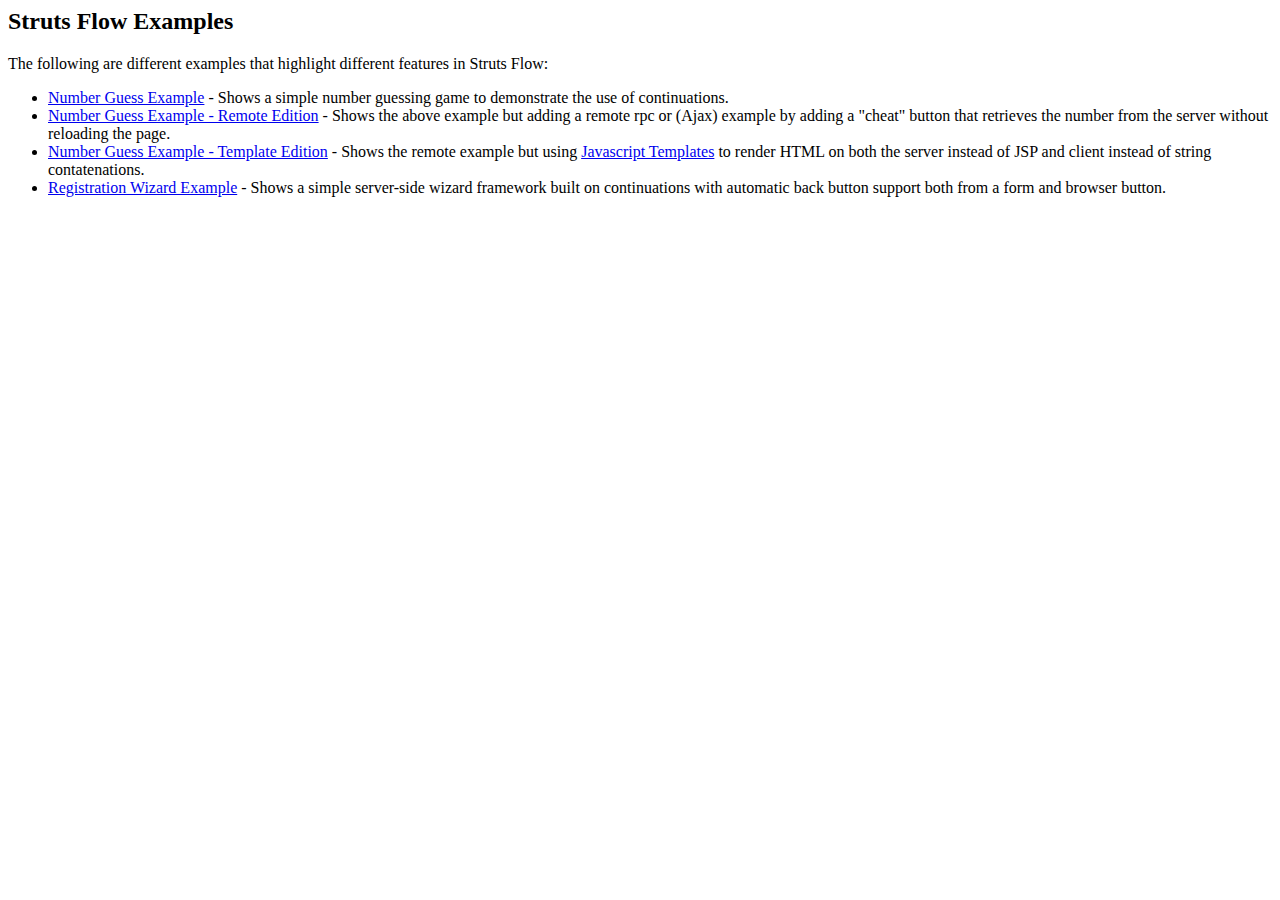
<file: flow/src/examples/index.html>
<html>
<head>
  <title>Struts Flow Examples</title>
</head>
<body>
  <h2>Struts Flow Examples</h2>
  <p>The following are different examples that highlight different features
  in Struts Flow:
  </p>
  <ul>
    <li><a href="guess/guess/play.do">Number Guess Example</a> - Shows a simple
        number guessing game to demonstrate the use of continuations.</li>
    <li><a href="remote/guess/play.do">Number Guess Example - Remote Edition</a> - 
        Shows the above example but adding a remote rpc or (Ajax) example by
        adding a "cheat" button that retrieves the number from the server
        without reloading the page.</li>
    <li><a href="templates/guess/play.do">Number Guess Example - Template Edition</a> - 
        Shows the remote example but using <a 
        href="http://www.trimpath.com/project/wiki/JavaScriptTemplates">Javascript 
        Templates</a> to render HTML on both the server instead of JSP and client
        instead of string contatenations.</li>
    <li><a href="wizard/registration/register.do">Registration Wizard Example</a> - 
        Shows a simple server-side wizard framework built on continuations
        with automatic back button support both from a form and browser 
        button.</li>
  </ul>
</body>
</html>
</file>
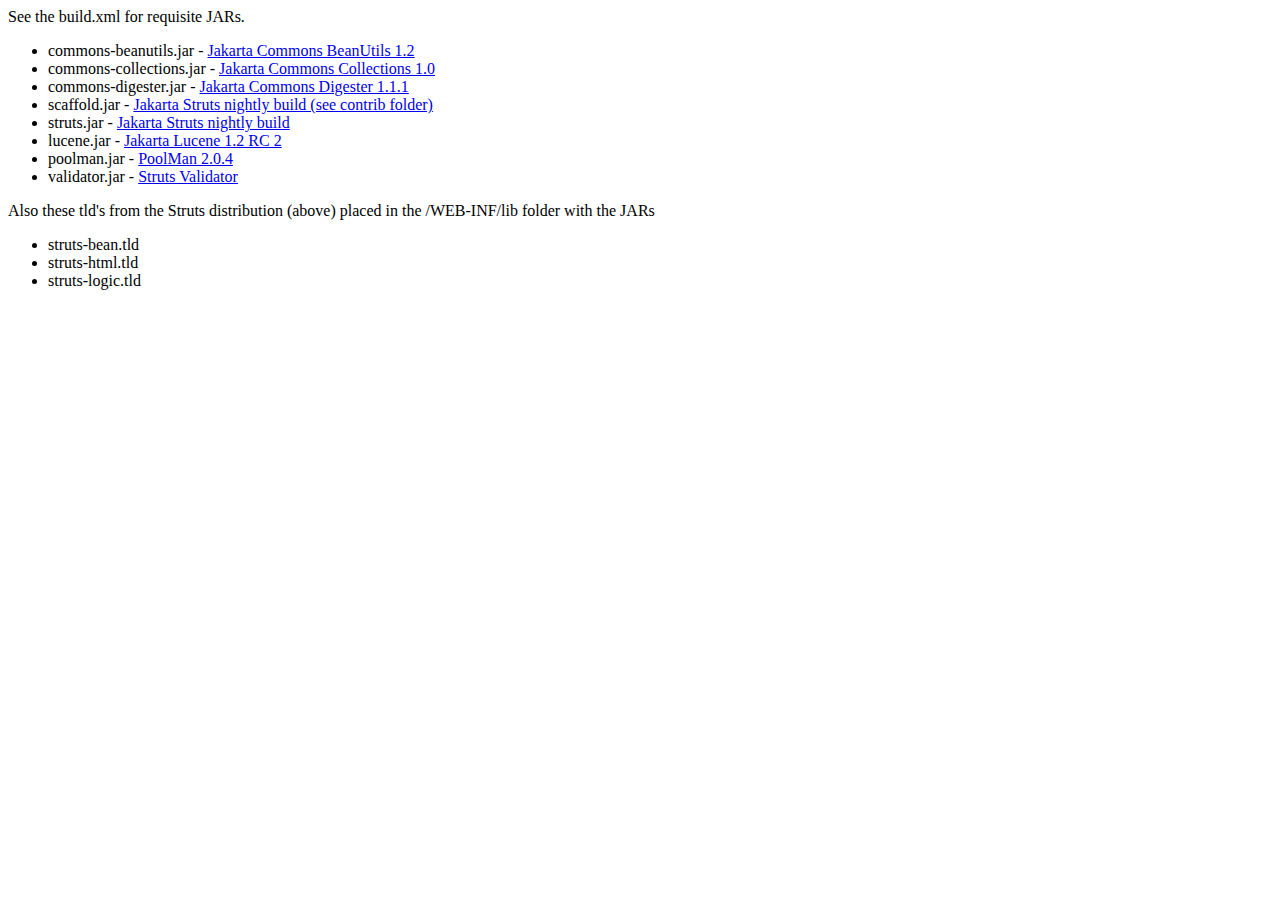
<file: artimus/WEB-INF/build.html>
<html>
<body>

<p>See the build.xml for requisite JARs.</p>
<ul>
<li>commons-beanutils.jar - <a href="http://jakarta.apache.org/builds/jakarta-commons/release/commons-beanutils/v1.2/">Jakarta Commons BeanUtils 1.2</a></li>
<li>commons-collections.jar - <a href="http://jakarta.apache.org/builds/jakarta-commons/release/commons-collections/v1.0/">Jakarta Commons Collections 1.0</a></li>
<li>commons-digester.jar - <a href="http://jakarta.apache.org/builds/jakarta-commons/release/commons-digester/v1.1.1/">Jakarta Commons Digester 1.1.1</a></li>
<li>scaffold.jar - <a href="http://jakarta.apache.org/builds/jakarta-struts/nightly/">Jakarta Struts nightly build (see contrib folder)</a></li>
<li>struts.jar - <a href="http://jakarta.apache.org/builds/jakarta-struts/nightly/">Jakarta Struts nightly build</a></li>
<li>lucene.jar - <a href="http://jakarta.apache.org/builds/jakarta-lucene/release/v1.2-rc2/">Jakarta Lucene 1.2 RC 2</a></li>
<li>poolman.jar - <a href="http://codestudio.com/#download">PoolMan 2.0.4</a></li>
<li>validator.jar - <a href="http://home.earthlink.net/~dwinterfeldt/archive/">Struts Validator</a></li>
</ul>

<p>Also these tld's from the Struts distribution (above) placed in the /WEB-INF/lib folder with the JARs</p>
<ul>
<li>struts-bean.tld</li>
<li>struts-html.tld</li>
<li>struts-logic.tld</li>
</ul>

</body>
</html>
</file>
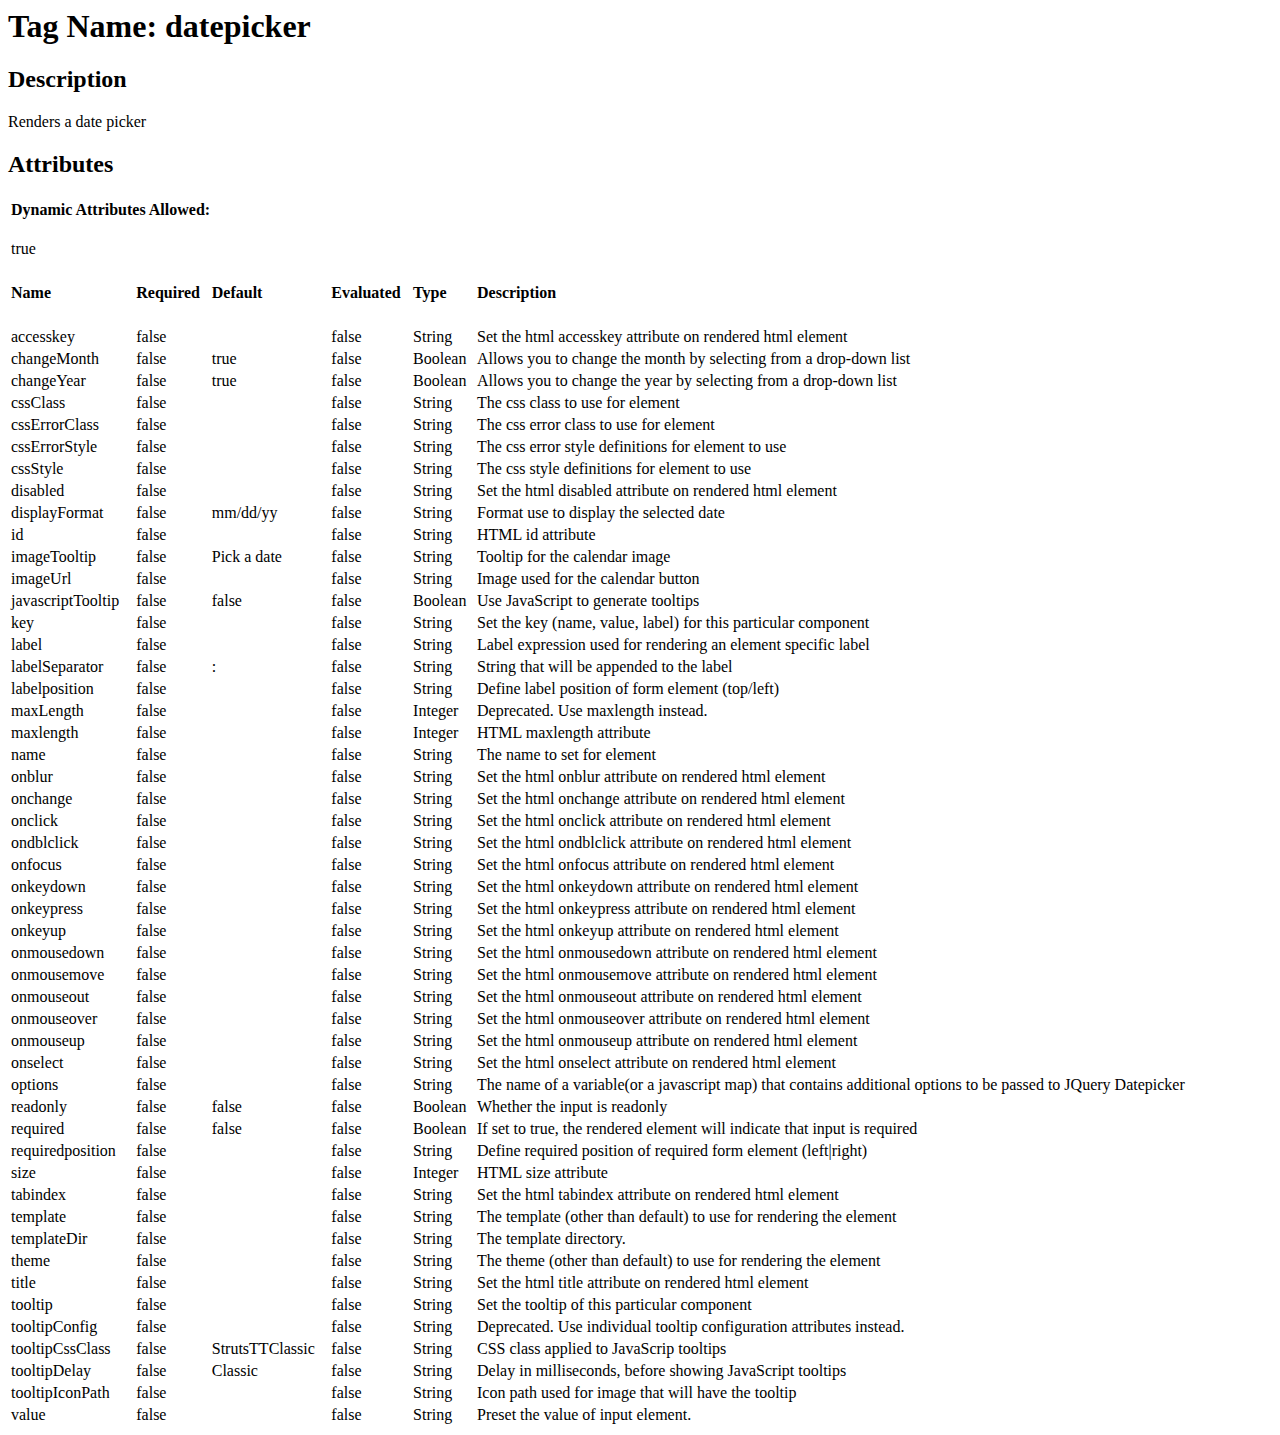
<file: struts2-jquery-plugin/src/site/docs/datepicker.html>
<!--
This file is generated during the build by processing Component class annotations.
Please do not edit it directly.
-->
<html>
    <head>
		<title>datepicker</title>
	</head>

	<body>
		<h1>Tag Name: datepicker</h1>
		<h2>Description</h2>
		<p>
		<!-- START SNIPPET: tagdescription -->
		Renders a date picker
		<!-- END SNIPPET: tagdescription -->
		</p>

		<h2>Attributes</h2>
		<!-- START SNIPPET: tagattributes -->
		<table width="100%">
			<tr>
				<td colspan="6"><h4>Dynamic Attributes Allowed:</h4> true</td>
			</tr>
			<tr>
				<td colspan="6">&nbsp;</td>
			</tr>
			<tr>
				<th align="left" valign="top"><h4>Name</h4></th>
				<th align="left" valign="top"><h4>Required</h4></th>
				<th align="left" valign="top"><h4>Default</h4></th>
				<th align="left" valign="top"><h4>Evaluated</h4></th>
				<th align="left" valign="top"><h4>Type</h4></th>
				<th align="left" valign="top"><h4>Description</h4></th>
			</tr>
				<tr>
					<td align="left" valign="top">accesskey</td>
					<td align="left" valign="top">false</td>
					<td align="left" valign="top"></td>
					<td align="left" valign="top">false</td>
					<td align="left" valign="top">String</td>
					<td align="left" valign="top">Set the html accesskey attribute on rendered html element</td>
				</tr>
				<tr>
					<td align="left" valign="top">changeMonth</td>
					<td align="left" valign="top">false</td>
					<td align="left" valign="top">true</td>
					<td align="left" valign="top">false</td>
					<td align="left" valign="top">Boolean</td>
					<td align="left" valign="top">Allows you to change the month by selecting from a drop-down list</td>
				</tr>
				<tr>
					<td align="left" valign="top">changeYear</td>
					<td align="left" valign="top">false</td>
					<td align="left" valign="top">true</td>
					<td align="left" valign="top">false</td>
					<td align="left" valign="top">Boolean</td>
					<td align="left" valign="top">Allows you to change the year by selecting from a drop-down list</td>
				</tr>
				<tr>
					<td align="left" valign="top">cssClass</td>
					<td align="left" valign="top">false</td>
					<td align="left" valign="top"></td>
					<td align="left" valign="top">false</td>
					<td align="left" valign="top">String</td>
					<td align="left" valign="top">The css class to use for element</td>
				</tr>
				<tr>
					<td align="left" valign="top">cssErrorClass</td>
					<td align="left" valign="top">false</td>
					<td align="left" valign="top"></td>
					<td align="left" valign="top">false</td>
					<td align="left" valign="top">String</td>
					<td align="left" valign="top">The css error class to use for element</td>
				</tr>
				<tr>
					<td align="left" valign="top">cssErrorStyle</td>
					<td align="left" valign="top">false</td>
					<td align="left" valign="top"></td>
					<td align="left" valign="top">false</td>
					<td align="left" valign="top">String</td>
					<td align="left" valign="top">The css error style definitions for element to use</td>
				</tr>
				<tr>
					<td align="left" valign="top">cssStyle</td>
					<td align="left" valign="top">false</td>
					<td align="left" valign="top"></td>
					<td align="left" valign="top">false</td>
					<td align="left" valign="top">String</td>
					<td align="left" valign="top">The css style definitions for element to use</td>
				</tr>
				<tr>
					<td align="left" valign="top">disabled</td>
					<td align="left" valign="top">false</td>
					<td align="left" valign="top"></td>
					<td align="left" valign="top">false</td>
					<td align="left" valign="top">String</td>
					<td align="left" valign="top">Set the html disabled attribute on rendered html element</td>
				</tr>
				<tr>
					<td align="left" valign="top">displayFormat</td>
					<td align="left" valign="top">false</td>
					<td align="left" valign="top">mm/dd/yy</td>
					<td align="left" valign="top">false</td>
					<td align="left" valign="top">String</td>
					<td align="left" valign="top">Format use to display the selected date</td>
				</tr>
				<tr>
					<td align="left" valign="top">id</td>
					<td align="left" valign="top">false</td>
					<td align="left" valign="top"></td>
					<td align="left" valign="top">false</td>
					<td align="left" valign="top">String</td>
					<td align="left" valign="top">HTML id attribute</td>
				</tr>
				<tr>
					<td align="left" valign="top">imageTooltip</td>
					<td align="left" valign="top">false</td>
					<td align="left" valign="top">Pick a date</td>
					<td align="left" valign="top">false</td>
					<td align="left" valign="top">String</td>
					<td align="left" valign="top">Tooltip for the calendar image</td>
				</tr>
				<tr>
					<td align="left" valign="top">imageUrl</td>
					<td align="left" valign="top">false</td>
					<td align="left" valign="top"></td>
					<td align="left" valign="top">false</td>
					<td align="left" valign="top">String</td>
					<td align="left" valign="top">Image used for the calendar button</td>
				</tr>
				<tr>
					<td align="left" valign="top">javascriptTooltip</td>
					<td align="left" valign="top">false</td>
					<td align="left" valign="top">false</td>
					<td align="left" valign="top">false</td>
					<td align="left" valign="top">Boolean</td>
					<td align="left" valign="top">Use JavaScript to generate tooltips</td>
				</tr>
				<tr>
					<td align="left" valign="top">key</td>
					<td align="left" valign="top">false</td>
					<td align="left" valign="top"></td>
					<td align="left" valign="top">false</td>
					<td align="left" valign="top">String</td>
					<td align="left" valign="top">Set the key (name, value, label) for this particular component</td>
				</tr>
				<tr>
					<td align="left" valign="top">label</td>
					<td align="left" valign="top">false</td>
					<td align="left" valign="top"></td>
					<td align="left" valign="top">false</td>
					<td align="left" valign="top">String</td>
					<td align="left" valign="top">Label expression used for rendering an element specific label</td>
				</tr>
				<tr>
					<td align="left" valign="top">labelSeparator</td>
					<td align="left" valign="top">false</td>
					<td align="left" valign="top">:</td>
					<td align="left" valign="top">false</td>
					<td align="left" valign="top">String</td>
					<td align="left" valign="top">String that will be appended to the label</td>
				</tr>
				<tr>
					<td align="left" valign="top">labelposition</td>
					<td align="left" valign="top">false</td>
					<td align="left" valign="top"></td>
					<td align="left" valign="top">false</td>
					<td align="left" valign="top">String</td>
					<td align="left" valign="top">Define label position of form element (top/left)</td>
				</tr>
				<tr>
					<td align="left" valign="top">maxLength</td>
					<td align="left" valign="top">false</td>
					<td align="left" valign="top"></td>
					<td align="left" valign="top">false</td>
					<td align="left" valign="top">Integer</td>
					<td align="left" valign="top">Deprecated. Use maxlength instead.</td>
				</tr>
				<tr>
					<td align="left" valign="top">maxlength</td>
					<td align="left" valign="top">false</td>
					<td align="left" valign="top"></td>
					<td align="left" valign="top">false</td>
					<td align="left" valign="top">Integer</td>
					<td align="left" valign="top">HTML maxlength attribute</td>
				</tr>
				<tr>
					<td align="left" valign="top">name</td>
					<td align="left" valign="top">false</td>
					<td align="left" valign="top"></td>
					<td align="left" valign="top">false</td>
					<td align="left" valign="top">String</td>
					<td align="left" valign="top">The name to set for element</td>
				</tr>
				<tr>
					<td align="left" valign="top">onblur</td>
					<td align="left" valign="top">false</td>
					<td align="left" valign="top"></td>
					<td align="left" valign="top">false</td>
					<td align="left" valign="top">String</td>
					<td align="left" valign="top"> Set the html onblur attribute on rendered html element</td>
				</tr>
				<tr>
					<td align="left" valign="top">onchange</td>
					<td align="left" valign="top">false</td>
					<td align="left" valign="top"></td>
					<td align="left" valign="top">false</td>
					<td align="left" valign="top">String</td>
					<td align="left" valign="top">Set the html onchange attribute on rendered html element</td>
				</tr>
				<tr>
					<td align="left" valign="top">onclick</td>
					<td align="left" valign="top">false</td>
					<td align="left" valign="top"></td>
					<td align="left" valign="top">false</td>
					<td align="left" valign="top">String</td>
					<td align="left" valign="top">Set the html onclick attribute on rendered html element</td>
				</tr>
				<tr>
					<td align="left" valign="top">ondblclick</td>
					<td align="left" valign="top">false</td>
					<td align="left" valign="top"></td>
					<td align="left" valign="top">false</td>
					<td align="left" valign="top">String</td>
					<td align="left" valign="top">Set the html ondblclick attribute on rendered html element</td>
				</tr>
				<tr>
					<td align="left" valign="top">onfocus</td>
					<td align="left" valign="top">false</td>
					<td align="left" valign="top"></td>
					<td align="left" valign="top">false</td>
					<td align="left" valign="top">String</td>
					<td align="left" valign="top">Set the html onfocus attribute on rendered html element</td>
				</tr>
				<tr>
					<td align="left" valign="top">onkeydown</td>
					<td align="left" valign="top">false</td>
					<td align="left" valign="top"></td>
					<td align="left" valign="top">false</td>
					<td align="left" valign="top">String</td>
					<td align="left" valign="top">Set the html onkeydown attribute on rendered html element</td>
				</tr>
				<tr>
					<td align="left" valign="top">onkeypress</td>
					<td align="left" valign="top">false</td>
					<td align="left" valign="top"></td>
					<td align="left" valign="top">false</td>
					<td align="left" valign="top">String</td>
					<td align="left" valign="top">Set the html onkeypress attribute on rendered html element</td>
				</tr>
				<tr>
					<td align="left" valign="top">onkeyup</td>
					<td align="left" valign="top">false</td>
					<td align="left" valign="top"></td>
					<td align="left" valign="top">false</td>
					<td align="left" valign="top">String</td>
					<td align="left" valign="top">Set the html onkeyup attribute on rendered html element</td>
				</tr>
				<tr>
					<td align="left" valign="top">onmousedown</td>
					<td align="left" valign="top">false</td>
					<td align="left" valign="top"></td>
					<td align="left" valign="top">false</td>
					<td align="left" valign="top">String</td>
					<td align="left" valign="top">Set the html onmousedown attribute on rendered html element</td>
				</tr>
				<tr>
					<td align="left" valign="top">onmousemove</td>
					<td align="left" valign="top">false</td>
					<td align="left" valign="top"></td>
					<td align="left" valign="top">false</td>
					<td align="left" valign="top">String</td>
					<td align="left" valign="top">Set the html onmousemove attribute on rendered html element</td>
				</tr>
				<tr>
					<td align="left" valign="top">onmouseout</td>
					<td align="left" valign="top">false</td>
					<td align="left" valign="top"></td>
					<td align="left" valign="top">false</td>
					<td align="left" valign="top">String</td>
					<td align="left" valign="top">Set the html onmouseout attribute on rendered html element</td>
				</tr>
				<tr>
					<td align="left" valign="top">onmouseover</td>
					<td align="left" valign="top">false</td>
					<td align="left" valign="top"></td>
					<td align="left" valign="top">false</td>
					<td align="left" valign="top">String</td>
					<td align="left" valign="top">Set the html onmouseover attribute on rendered html element</td>
				</tr>
				<tr>
					<td align="left" valign="top">onmouseup</td>
					<td align="left" valign="top">false</td>
					<td align="left" valign="top"></td>
					<td align="left" valign="top">false</td>
					<td align="left" valign="top">String</td>
					<td align="left" valign="top">Set the html onmouseup attribute on rendered html element</td>
				</tr>
				<tr>
					<td align="left" valign="top">onselect</td>
					<td align="left" valign="top">false</td>
					<td align="left" valign="top"></td>
					<td align="left" valign="top">false</td>
					<td align="left" valign="top">String</td>
					<td align="left" valign="top">Set the html onselect attribute on rendered html element</td>
				</tr>
				<tr>
					<td align="left" valign="top">options</td>
					<td align="left" valign="top">false</td>
					<td align="left" valign="top"></td>
					<td align="left" valign="top">false</td>
					<td align="left" valign="top">String</td>
					<td align="left" valign="top">The name of a variable(or a javascript map) that contains additional options to be passed to JQuery Datepicker</td>
				</tr>
				<tr>
					<td align="left" valign="top">readonly</td>
					<td align="left" valign="top">false</td>
					<td align="left" valign="top">false</td>
					<td align="left" valign="top">false</td>
					<td align="left" valign="top">Boolean</td>
					<td align="left" valign="top">Whether the input is readonly</td>
				</tr>
				<tr>
					<td align="left" valign="top">required</td>
					<td align="left" valign="top">false</td>
					<td align="left" valign="top">false</td>
					<td align="left" valign="top">false</td>
					<td align="left" valign="top">Boolean</td>
					<td align="left" valign="top">If set to true, the rendered element will indicate that input is required</td>
				</tr>
				<tr>
					<td align="left" valign="top">requiredposition</td>
					<td align="left" valign="top">false</td>
					<td align="left" valign="top"></td>
					<td align="left" valign="top">false</td>
					<td align="left" valign="top">String</td>
					<td align="left" valign="top">Define required position of required form element (left|right)</td>
				</tr>
				<tr>
					<td align="left" valign="top">size</td>
					<td align="left" valign="top">false</td>
					<td align="left" valign="top"></td>
					<td align="left" valign="top">false</td>
					<td align="left" valign="top">Integer</td>
					<td align="left" valign="top">HTML size attribute</td>
				</tr>
				<tr>
					<td align="left" valign="top">tabindex</td>
					<td align="left" valign="top">false</td>
					<td align="left" valign="top"></td>
					<td align="left" valign="top">false</td>
					<td align="left" valign="top">String</td>
					<td align="left" valign="top">Set the html tabindex attribute on rendered html element</td>
				</tr>
				<tr>
					<td align="left" valign="top">template</td>
					<td align="left" valign="top">false</td>
					<td align="left" valign="top"></td>
					<td align="left" valign="top">false</td>
					<td align="left" valign="top">String</td>
					<td align="left" valign="top">The template (other than default) to use for rendering the element</td>
				</tr>
				<tr>
					<td align="left" valign="top">templateDir</td>
					<td align="left" valign="top">false</td>
					<td align="left" valign="top"></td>
					<td align="left" valign="top">false</td>
					<td align="left" valign="top">String</td>
					<td align="left" valign="top">The template directory.</td>
				</tr>
				<tr>
					<td align="left" valign="top">theme</td>
					<td align="left" valign="top">false</td>
					<td align="left" valign="top"></td>
					<td align="left" valign="top">false</td>
					<td align="left" valign="top">String</td>
					<td align="left" valign="top">The theme (other than default) to use for rendering the element</td>
				</tr>
				<tr>
					<td align="left" valign="top">title</td>
					<td align="left" valign="top">false</td>
					<td align="left" valign="top"></td>
					<td align="left" valign="top">false</td>
					<td align="left" valign="top">String</td>
					<td align="left" valign="top">Set the html title attribute on rendered html element</td>
				</tr>
				<tr>
					<td align="left" valign="top">tooltip</td>
					<td align="left" valign="top">false</td>
					<td align="left" valign="top"></td>
					<td align="left" valign="top">false</td>
					<td align="left" valign="top">String</td>
					<td align="left" valign="top">Set the tooltip of this particular component</td>
				</tr>
				<tr>
					<td align="left" valign="top">tooltipConfig</td>
					<td align="left" valign="top">false</td>
					<td align="left" valign="top"></td>
					<td align="left" valign="top">false</td>
					<td align="left" valign="top">String</td>
					<td align="left" valign="top">Deprecated. Use individual tooltip configuration attributes instead.</td>
				</tr>
				<tr>
					<td align="left" valign="top">tooltipCssClass</td>
					<td align="left" valign="top">false</td>
					<td align="left" valign="top">StrutsTTClassic</td>
					<td align="left" valign="top">false</td>
					<td align="left" valign="top">String</td>
					<td align="left" valign="top">CSS class applied to JavaScrip tooltips</td>
				</tr>
				<tr>
					<td align="left" valign="top">tooltipDelay</td>
					<td align="left" valign="top">false</td>
					<td align="left" valign="top">Classic</td>
					<td align="left" valign="top">false</td>
					<td align="left" valign="top">String</td>
					<td align="left" valign="top">Delay in milliseconds, before showing JavaScript tooltips </td>
				</tr>
				<tr>
					<td align="left" valign="top">tooltipIconPath</td>
					<td align="left" valign="top">false</td>
					<td align="left" valign="top"></td>
					<td align="left" valign="top">false</td>
					<td align="left" valign="top">String</td>
					<td align="left" valign="top">Icon path used for image that will have the tooltip</td>
				</tr>
				<tr>
					<td align="left" valign="top">value</td>
					<td align="left" valign="top">false</td>
					<td align="left" valign="top"></td>
					<td align="left" valign="top">false</td>
					<td align="left" valign="top">String</td>
					<td align="left" valign="top">Preset the value of input element.</td>
				</tr>
		</table>
		<!-- END SNIPPET: tagattributes -->
	</body>
</html>
</file>
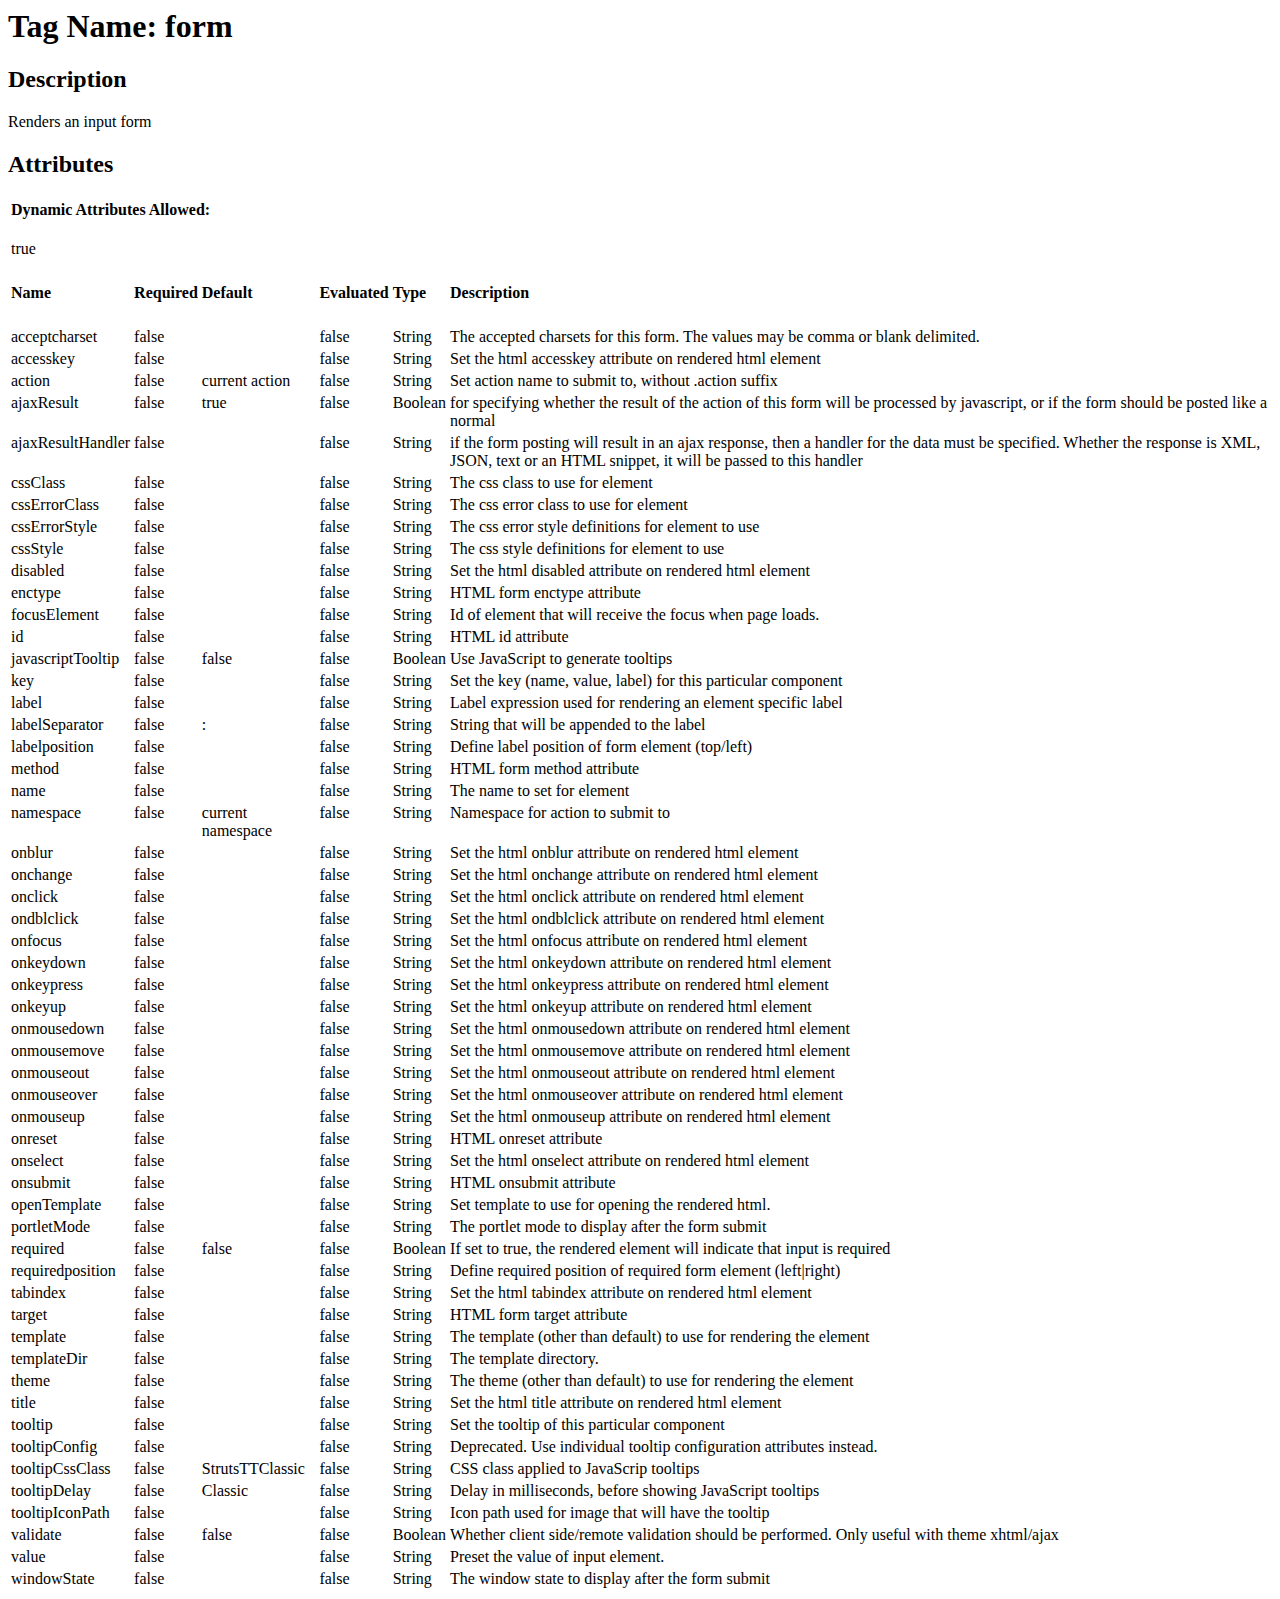
<file: struts2-jquery-plugin/src/site/docs/form.html>
<!--
This file is generated during the build by processing Component class annotations.
Please do not edit it directly.
-->
<html>
    <head>
		<title>form</title>
	</head>

	<body>
		<h1>Tag Name: form</h1>
		<h2>Description</h2>
		<p>
		<!-- START SNIPPET: tagdescription -->
		Renders an input form
		<!-- END SNIPPET: tagdescription -->
		</p>

		<h2>Attributes</h2>
		<!-- START SNIPPET: tagattributes -->
		<table width="100%">
			<tr>
				<td colspan="6"><h4>Dynamic Attributes Allowed:</h4> true</td>
			</tr>
			<tr>
				<td colspan="6">&nbsp;</td>
			</tr>
			<tr>
				<th align="left" valign="top"><h4>Name</h4></th>
				<th align="left" valign="top"><h4>Required</h4></th>
				<th align="left" valign="top"><h4>Default</h4></th>
				<th align="left" valign="top"><h4>Evaluated</h4></th>
				<th align="left" valign="top"><h4>Type</h4></th>
				<th align="left" valign="top"><h4>Description</h4></th>
			</tr>
				<tr>
					<td align="left" valign="top">acceptcharset</td>
					<td align="left" valign="top">false</td>
					<td align="left" valign="top"></td>
					<td align="left" valign="top">false</td>
					<td align="left" valign="top">String</td>
					<td align="left" valign="top">The accepted charsets for this form. The values may be comma or blank delimited.</td>
				</tr>
				<tr>
					<td align="left" valign="top">accesskey</td>
					<td align="left" valign="top">false</td>
					<td align="left" valign="top"></td>
					<td align="left" valign="top">false</td>
					<td align="left" valign="top">String</td>
					<td align="left" valign="top">Set the html accesskey attribute on rendered html element</td>
				</tr>
				<tr>
					<td align="left" valign="top">action</td>
					<td align="left" valign="top">false</td>
					<td align="left" valign="top">current action</td>
					<td align="left" valign="top">false</td>
					<td align="left" valign="top">String</td>
					<td align="left" valign="top">Set action name to submit to, without .action suffix</td>
				</tr>
				<tr>
					<td align="left" valign="top">ajaxResult</td>
					<td align="left" valign="top">false</td>
					<td align="left" valign="top">true</td>
					<td align="left" valign="top">false</td>
					<td align="left" valign="top">Boolean</td>
					<td align="left" valign="top">for specifying whether the result of the action of this form will be processed by javascript, or if the form should be posted like a normal</td>
				</tr>
				<tr>
					<td align="left" valign="top">ajaxResultHandler</td>
					<td align="left" valign="top">false</td>
					<td align="left" valign="top"></td>
					<td align="left" valign="top">false</td>
					<td align="left" valign="top">String</td>
					<td align="left" valign="top">if the form posting will result in an ajax response, then a handler for the data  must be specified. Whether the response is XML, JSON, text or an HTML snippet, it will be passed to this handler</td>
				</tr>
				<tr>
					<td align="left" valign="top">cssClass</td>
					<td align="left" valign="top">false</td>
					<td align="left" valign="top"></td>
					<td align="left" valign="top">false</td>
					<td align="left" valign="top">String</td>
					<td align="left" valign="top">The css class to use for element</td>
				</tr>
				<tr>
					<td align="left" valign="top">cssErrorClass</td>
					<td align="left" valign="top">false</td>
					<td align="left" valign="top"></td>
					<td align="left" valign="top">false</td>
					<td align="left" valign="top">String</td>
					<td align="left" valign="top">The css error class to use for element</td>
				</tr>
				<tr>
					<td align="left" valign="top">cssErrorStyle</td>
					<td align="left" valign="top">false</td>
					<td align="left" valign="top"></td>
					<td align="left" valign="top">false</td>
					<td align="left" valign="top">String</td>
					<td align="left" valign="top">The css error style definitions for element to use</td>
				</tr>
				<tr>
					<td align="left" valign="top">cssStyle</td>
					<td align="left" valign="top">false</td>
					<td align="left" valign="top"></td>
					<td align="left" valign="top">false</td>
					<td align="left" valign="top">String</td>
					<td align="left" valign="top">The css style definitions for element to use</td>
				</tr>
				<tr>
					<td align="left" valign="top">disabled</td>
					<td align="left" valign="top">false</td>
					<td align="left" valign="top"></td>
					<td align="left" valign="top">false</td>
					<td align="left" valign="top">String</td>
					<td align="left" valign="top">Set the html disabled attribute on rendered html element</td>
				</tr>
				<tr>
					<td align="left" valign="top">enctype</td>
					<td align="left" valign="top">false</td>
					<td align="left" valign="top"></td>
					<td align="left" valign="top">false</td>
					<td align="left" valign="top">String</td>
					<td align="left" valign="top">HTML form enctype attribute</td>
				</tr>
				<tr>
					<td align="left" valign="top">focusElement</td>
					<td align="left" valign="top">false</td>
					<td align="left" valign="top"></td>
					<td align="left" valign="top">false</td>
					<td align="left" valign="top">String</td>
					<td align="left" valign="top">Id of element that will receive the focus when page loads.</td>
				</tr>
				<tr>
					<td align="left" valign="top">id</td>
					<td align="left" valign="top">false</td>
					<td align="left" valign="top"></td>
					<td align="left" valign="top">false</td>
					<td align="left" valign="top">String</td>
					<td align="left" valign="top">HTML id attribute</td>
				</tr>
				<tr>
					<td align="left" valign="top">javascriptTooltip</td>
					<td align="left" valign="top">false</td>
					<td align="left" valign="top">false</td>
					<td align="left" valign="top">false</td>
					<td align="left" valign="top">Boolean</td>
					<td align="left" valign="top">Use JavaScript to generate tooltips</td>
				</tr>
				<tr>
					<td align="left" valign="top">key</td>
					<td align="left" valign="top">false</td>
					<td align="left" valign="top"></td>
					<td align="left" valign="top">false</td>
					<td align="left" valign="top">String</td>
					<td align="left" valign="top">Set the key (name, value, label) for this particular component</td>
				</tr>
				<tr>
					<td align="left" valign="top">label</td>
					<td align="left" valign="top">false</td>
					<td align="left" valign="top"></td>
					<td align="left" valign="top">false</td>
					<td align="left" valign="top">String</td>
					<td align="left" valign="top">Label expression used for rendering an element specific label</td>
				</tr>
				<tr>
					<td align="left" valign="top">labelSeparator</td>
					<td align="left" valign="top">false</td>
					<td align="left" valign="top">:</td>
					<td align="left" valign="top">false</td>
					<td align="left" valign="top">String</td>
					<td align="left" valign="top">String that will be appended to the label</td>
				</tr>
				<tr>
					<td align="left" valign="top">labelposition</td>
					<td align="left" valign="top">false</td>
					<td align="left" valign="top"></td>
					<td align="left" valign="top">false</td>
					<td align="left" valign="top">String</td>
					<td align="left" valign="top">Define label position of form element (top/left)</td>
				</tr>
				<tr>
					<td align="left" valign="top">method</td>
					<td align="left" valign="top">false</td>
					<td align="left" valign="top"></td>
					<td align="left" valign="top">false</td>
					<td align="left" valign="top">String</td>
					<td align="left" valign="top">HTML form method attribute</td>
				</tr>
				<tr>
					<td align="left" valign="top">name</td>
					<td align="left" valign="top">false</td>
					<td align="left" valign="top"></td>
					<td align="left" valign="top">false</td>
					<td align="left" valign="top">String</td>
					<td align="left" valign="top">The name to set for element</td>
				</tr>
				<tr>
					<td align="left" valign="top">namespace</td>
					<td align="left" valign="top">false</td>
					<td align="left" valign="top">current namespace</td>
					<td align="left" valign="top">false</td>
					<td align="left" valign="top">String</td>
					<td align="left" valign="top">Namespace for action to submit to</td>
				</tr>
				<tr>
					<td align="left" valign="top">onblur</td>
					<td align="left" valign="top">false</td>
					<td align="left" valign="top"></td>
					<td align="left" valign="top">false</td>
					<td align="left" valign="top">String</td>
					<td align="left" valign="top"> Set the html onblur attribute on rendered html element</td>
				</tr>
				<tr>
					<td align="left" valign="top">onchange</td>
					<td align="left" valign="top">false</td>
					<td align="left" valign="top"></td>
					<td align="left" valign="top">false</td>
					<td align="left" valign="top">String</td>
					<td align="left" valign="top">Set the html onchange attribute on rendered html element</td>
				</tr>
				<tr>
					<td align="left" valign="top">onclick</td>
					<td align="left" valign="top">false</td>
					<td align="left" valign="top"></td>
					<td align="left" valign="top">false</td>
					<td align="left" valign="top">String</td>
					<td align="left" valign="top">Set the html onclick attribute on rendered html element</td>
				</tr>
				<tr>
					<td align="left" valign="top">ondblclick</td>
					<td align="left" valign="top">false</td>
					<td align="left" valign="top"></td>
					<td align="left" valign="top">false</td>
					<td align="left" valign="top">String</td>
					<td align="left" valign="top">Set the html ondblclick attribute on rendered html element</td>
				</tr>
				<tr>
					<td align="left" valign="top">onfocus</td>
					<td align="left" valign="top">false</td>
					<td align="left" valign="top"></td>
					<td align="left" valign="top">false</td>
					<td align="left" valign="top">String</td>
					<td align="left" valign="top">Set the html onfocus attribute on rendered html element</td>
				</tr>
				<tr>
					<td align="left" valign="top">onkeydown</td>
					<td align="left" valign="top">false</td>
					<td align="left" valign="top"></td>
					<td align="left" valign="top">false</td>
					<td align="left" valign="top">String</td>
					<td align="left" valign="top">Set the html onkeydown attribute on rendered html element</td>
				</tr>
				<tr>
					<td align="left" valign="top">onkeypress</td>
					<td align="left" valign="top">false</td>
					<td align="left" valign="top"></td>
					<td align="left" valign="top">false</td>
					<td align="left" valign="top">String</td>
					<td align="left" valign="top">Set the html onkeypress attribute on rendered html element</td>
				</tr>
				<tr>
					<td align="left" valign="top">onkeyup</td>
					<td align="left" valign="top">false</td>
					<td align="left" valign="top"></td>
					<td align="left" valign="top">false</td>
					<td align="left" valign="top">String</td>
					<td align="left" valign="top">Set the html onkeyup attribute on rendered html element</td>
				</tr>
				<tr>
					<td align="left" valign="top">onmousedown</td>
					<td align="left" valign="top">false</td>
					<td align="left" valign="top"></td>
					<td align="left" valign="top">false</td>
					<td align="left" valign="top">String</td>
					<td align="left" valign="top">Set the html onmousedown attribute on rendered html element</td>
				</tr>
				<tr>
					<td align="left" valign="top">onmousemove</td>
					<td align="left" valign="top">false</td>
					<td align="left" valign="top"></td>
					<td align="left" valign="top">false</td>
					<td align="left" valign="top">String</td>
					<td align="left" valign="top">Set the html onmousemove attribute on rendered html element</td>
				</tr>
				<tr>
					<td align="left" valign="top">onmouseout</td>
					<td align="left" valign="top">false</td>
					<td align="left" valign="top"></td>
					<td align="left" valign="top">false</td>
					<td align="left" valign="top">String</td>
					<td align="left" valign="top">Set the html onmouseout attribute on rendered html element</td>
				</tr>
				<tr>
					<td align="left" valign="top">onmouseover</td>
					<td align="left" valign="top">false</td>
					<td align="left" valign="top"></td>
					<td align="left" valign="top">false</td>
					<td align="left" valign="top">String</td>
					<td align="left" valign="top">Set the html onmouseover attribute on rendered html element</td>
				</tr>
				<tr>
					<td align="left" valign="top">onmouseup</td>
					<td align="left" valign="top">false</td>
					<td align="left" valign="top"></td>
					<td align="left" valign="top">false</td>
					<td align="left" valign="top">String</td>
					<td align="left" valign="top">Set the html onmouseup attribute on rendered html element</td>
				</tr>
				<tr>
					<td align="left" valign="top">onreset</td>
					<td align="left" valign="top">false</td>
					<td align="left" valign="top"></td>
					<td align="left" valign="top">false</td>
					<td align="left" valign="top">String</td>
					<td align="left" valign="top">HTML onreset attribute</td>
				</tr>
				<tr>
					<td align="left" valign="top">onselect</td>
					<td align="left" valign="top">false</td>
					<td align="left" valign="top"></td>
					<td align="left" valign="top">false</td>
					<td align="left" valign="top">String</td>
					<td align="left" valign="top">Set the html onselect attribute on rendered html element</td>
				</tr>
				<tr>
					<td align="left" valign="top">onsubmit</td>
					<td align="left" valign="top">false</td>
					<td align="left" valign="top"></td>
					<td align="left" valign="top">false</td>
					<td align="left" valign="top">String</td>
					<td align="left" valign="top">HTML onsubmit attribute</td>
				</tr>
				<tr>
					<td align="left" valign="top">openTemplate</td>
					<td align="left" valign="top">false</td>
					<td align="left" valign="top"></td>
					<td align="left" valign="top">false</td>
					<td align="left" valign="top">String</td>
					<td align="left" valign="top">Set template to use for opening the rendered html.</td>
				</tr>
				<tr>
					<td align="left" valign="top">portletMode</td>
					<td align="left" valign="top">false</td>
					<td align="left" valign="top"></td>
					<td align="left" valign="top">false</td>
					<td align="left" valign="top">String</td>
					<td align="left" valign="top">The portlet mode to display after the form submit</td>
				</tr>
				<tr>
					<td align="left" valign="top">required</td>
					<td align="left" valign="top">false</td>
					<td align="left" valign="top">false</td>
					<td align="left" valign="top">false</td>
					<td align="left" valign="top">Boolean</td>
					<td align="left" valign="top">If set to true, the rendered element will indicate that input is required</td>
				</tr>
				<tr>
					<td align="left" valign="top">requiredposition</td>
					<td align="left" valign="top">false</td>
					<td align="left" valign="top"></td>
					<td align="left" valign="top">false</td>
					<td align="left" valign="top">String</td>
					<td align="left" valign="top">Define required position of required form element (left|right)</td>
				</tr>
				<tr>
					<td align="left" valign="top">tabindex</td>
					<td align="left" valign="top">false</td>
					<td align="left" valign="top"></td>
					<td align="left" valign="top">false</td>
					<td align="left" valign="top">String</td>
					<td align="left" valign="top">Set the html tabindex attribute on rendered html element</td>
				</tr>
				<tr>
					<td align="left" valign="top">target</td>
					<td align="left" valign="top">false</td>
					<td align="left" valign="top"></td>
					<td align="left" valign="top">false</td>
					<td align="left" valign="top">String</td>
					<td align="left" valign="top">HTML form target attribute</td>
				</tr>
				<tr>
					<td align="left" valign="top">template</td>
					<td align="left" valign="top">false</td>
					<td align="left" valign="top"></td>
					<td align="left" valign="top">false</td>
					<td align="left" valign="top">String</td>
					<td align="left" valign="top">The template (other than default) to use for rendering the element</td>
				</tr>
				<tr>
					<td align="left" valign="top">templateDir</td>
					<td align="left" valign="top">false</td>
					<td align="left" valign="top"></td>
					<td align="left" valign="top">false</td>
					<td align="left" valign="top">String</td>
					<td align="left" valign="top">The template directory.</td>
				</tr>
				<tr>
					<td align="left" valign="top">theme</td>
					<td align="left" valign="top">false</td>
					<td align="left" valign="top"></td>
					<td align="left" valign="top">false</td>
					<td align="left" valign="top">String</td>
					<td align="left" valign="top">The theme (other than default) to use for rendering the element</td>
				</tr>
				<tr>
					<td align="left" valign="top">title</td>
					<td align="left" valign="top">false</td>
					<td align="left" valign="top"></td>
					<td align="left" valign="top">false</td>
					<td align="left" valign="top">String</td>
					<td align="left" valign="top">Set the html title attribute on rendered html element</td>
				</tr>
				<tr>
					<td align="left" valign="top">tooltip</td>
					<td align="left" valign="top">false</td>
					<td align="left" valign="top"></td>
					<td align="left" valign="top">false</td>
					<td align="left" valign="top">String</td>
					<td align="left" valign="top">Set the tooltip of this particular component</td>
				</tr>
				<tr>
					<td align="left" valign="top">tooltipConfig</td>
					<td align="left" valign="top">false</td>
					<td align="left" valign="top"></td>
					<td align="left" valign="top">false</td>
					<td align="left" valign="top">String</td>
					<td align="left" valign="top">Deprecated. Use individual tooltip configuration attributes instead.</td>
				</tr>
				<tr>
					<td align="left" valign="top">tooltipCssClass</td>
					<td align="left" valign="top">false</td>
					<td align="left" valign="top">StrutsTTClassic</td>
					<td align="left" valign="top">false</td>
					<td align="left" valign="top">String</td>
					<td align="left" valign="top">CSS class applied to JavaScrip tooltips</td>
				</tr>
				<tr>
					<td align="left" valign="top">tooltipDelay</td>
					<td align="left" valign="top">false</td>
					<td align="left" valign="top">Classic</td>
					<td align="left" valign="top">false</td>
					<td align="left" valign="top">String</td>
					<td align="left" valign="top">Delay in milliseconds, before showing JavaScript tooltips </td>
				</tr>
				<tr>
					<td align="left" valign="top">tooltipIconPath</td>
					<td align="left" valign="top">false</td>
					<td align="left" valign="top"></td>
					<td align="left" valign="top">false</td>
					<td align="left" valign="top">String</td>
					<td align="left" valign="top">Icon path used for image that will have the tooltip</td>
				</tr>
				<tr>
					<td align="left" valign="top">validate</td>
					<td align="left" valign="top">false</td>
					<td align="left" valign="top">false</td>
					<td align="left" valign="top">false</td>
					<td align="left" valign="top">Boolean</td>
					<td align="left" valign="top">Whether client side/remote validation should be performed. Only useful with theme xhtml/ajax</td>
				</tr>
				<tr>
					<td align="left" valign="top">value</td>
					<td align="left" valign="top">false</td>
					<td align="left" valign="top"></td>
					<td align="left" valign="top">false</td>
					<td align="left" valign="top">String</td>
					<td align="left" valign="top">Preset the value of input element.</td>
				</tr>
				<tr>
					<td align="left" valign="top">windowState</td>
					<td align="left" valign="top">false</td>
					<td align="left" valign="top"></td>
					<td align="left" valign="top">false</td>
					<td align="left" valign="top">String</td>
					<td align="left" valign="top">The window state to display after the form submit</td>
				</tr>
		</table>
		<!-- END SNIPPET: tagattributes -->
	</body>
</html>
</file>
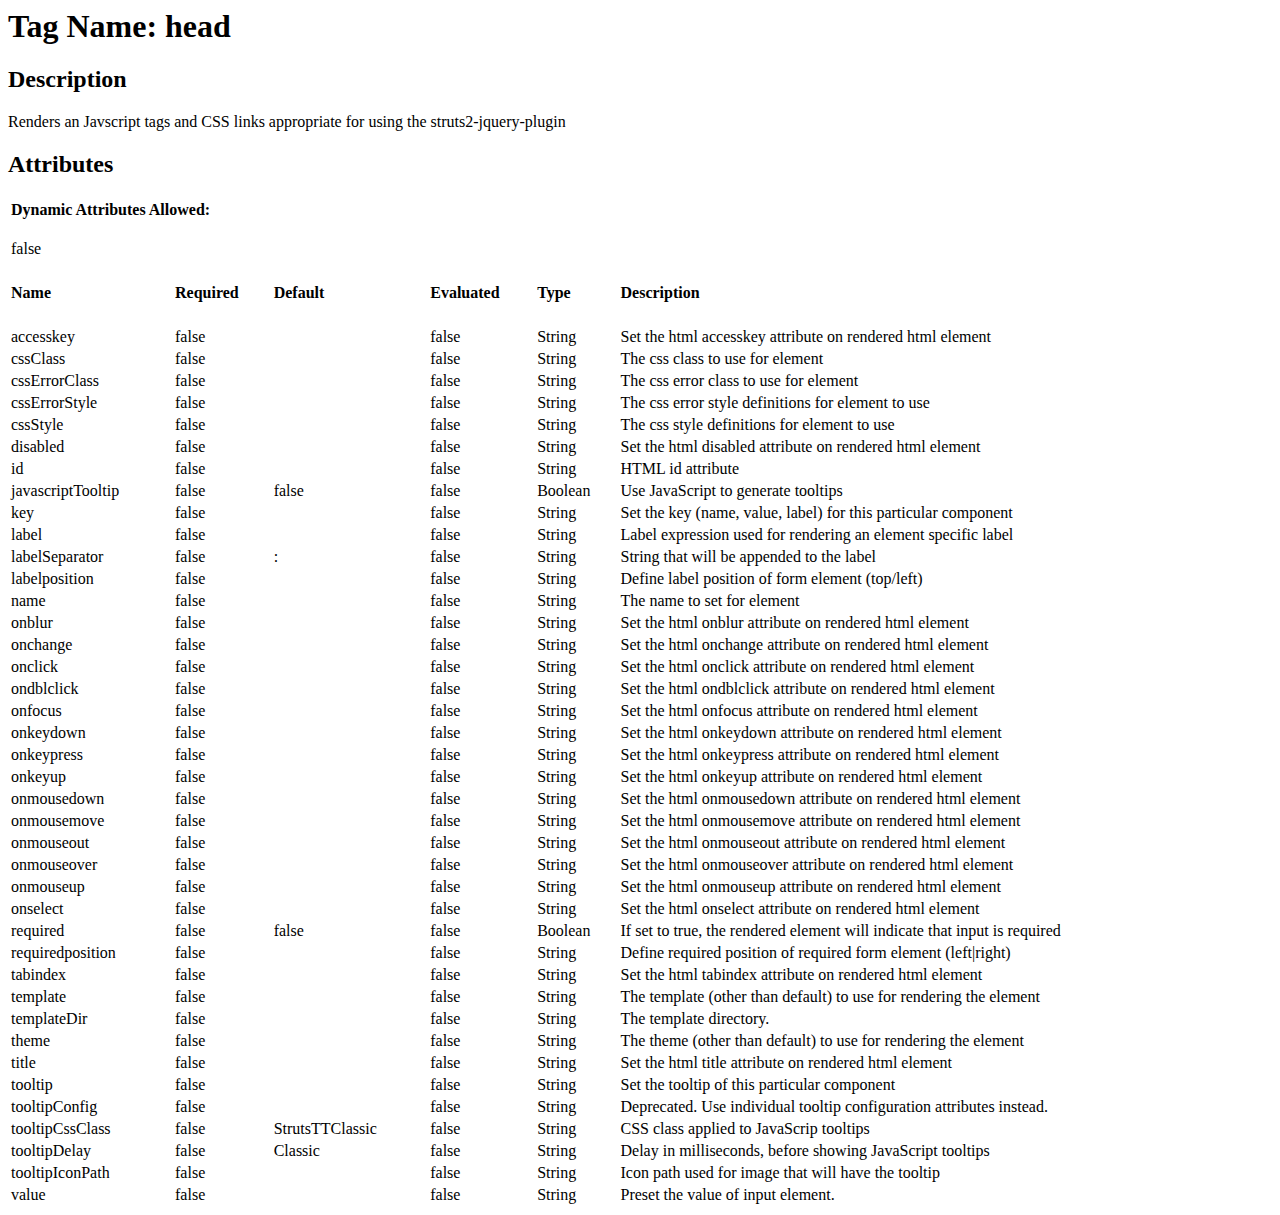
<file: struts2-jquery-plugin/src/site/docs/head.html>
<!--
This file is generated during the build by processing Component class annotations.
Please do not edit it directly.
-->
<html>
    <head>
		<title>head</title>
	</head>

	<body>
		<h1>Tag Name: head</h1>
		<h2>Description</h2>
		<p>
		<!-- START SNIPPET: tagdescription -->
		Renders an Javscript tags and CSS links appropriate for using the struts2-jquery-plugin
		<!-- END SNIPPET: tagdescription -->
		</p>

		<h2>Attributes</h2>
		<!-- START SNIPPET: tagattributes -->
		<table width="100%">
			<tr>
				<td colspan="6"><h4>Dynamic Attributes Allowed:</h4> false</td>
			</tr>
			<tr>
				<td colspan="6">&nbsp;</td>
			</tr>
			<tr>
				<th align="left" valign="top"><h4>Name</h4></th>
				<th align="left" valign="top"><h4>Required</h4></th>
				<th align="left" valign="top"><h4>Default</h4></th>
				<th align="left" valign="top"><h4>Evaluated</h4></th>
				<th align="left" valign="top"><h4>Type</h4></th>
				<th align="left" valign="top"><h4>Description</h4></th>
			</tr>
				<tr>
					<td align="left" valign="top">accesskey</td>
					<td align="left" valign="top">false</td>
					<td align="left" valign="top"></td>
					<td align="left" valign="top">false</td>
					<td align="left" valign="top">String</td>
					<td align="left" valign="top">Set the html accesskey attribute on rendered html element</td>
				</tr>
				<tr>
					<td align="left" valign="top">cssClass</td>
					<td align="left" valign="top">false</td>
					<td align="left" valign="top"></td>
					<td align="left" valign="top">false</td>
					<td align="left" valign="top">String</td>
					<td align="left" valign="top">The css class to use for element</td>
				</tr>
				<tr>
					<td align="left" valign="top">cssErrorClass</td>
					<td align="left" valign="top">false</td>
					<td align="left" valign="top"></td>
					<td align="left" valign="top">false</td>
					<td align="left" valign="top">String</td>
					<td align="left" valign="top">The css error class to use for element</td>
				</tr>
				<tr>
					<td align="left" valign="top">cssErrorStyle</td>
					<td align="left" valign="top">false</td>
					<td align="left" valign="top"></td>
					<td align="left" valign="top">false</td>
					<td align="left" valign="top">String</td>
					<td align="left" valign="top">The css error style definitions for element to use</td>
				</tr>
				<tr>
					<td align="left" valign="top">cssStyle</td>
					<td align="left" valign="top">false</td>
					<td align="left" valign="top"></td>
					<td align="left" valign="top">false</td>
					<td align="left" valign="top">String</td>
					<td align="left" valign="top">The css style definitions for element to use</td>
				</tr>
				<tr>
					<td align="left" valign="top">disabled</td>
					<td align="left" valign="top">false</td>
					<td align="left" valign="top"></td>
					<td align="left" valign="top">false</td>
					<td align="left" valign="top">String</td>
					<td align="left" valign="top">Set the html disabled attribute on rendered html element</td>
				</tr>
				<tr>
					<td align="left" valign="top">id</td>
					<td align="left" valign="top">false</td>
					<td align="left" valign="top"></td>
					<td align="left" valign="top">false</td>
					<td align="left" valign="top">String</td>
					<td align="left" valign="top">HTML id attribute</td>
				</tr>
				<tr>
					<td align="left" valign="top">javascriptTooltip</td>
					<td align="left" valign="top">false</td>
					<td align="left" valign="top">false</td>
					<td align="left" valign="top">false</td>
					<td align="left" valign="top">Boolean</td>
					<td align="left" valign="top">Use JavaScript to generate tooltips</td>
				</tr>
				<tr>
					<td align="left" valign="top">key</td>
					<td align="left" valign="top">false</td>
					<td align="left" valign="top"></td>
					<td align="left" valign="top">false</td>
					<td align="left" valign="top">String</td>
					<td align="left" valign="top">Set the key (name, value, label) for this particular component</td>
				</tr>
				<tr>
					<td align="left" valign="top">label</td>
					<td align="left" valign="top">false</td>
					<td align="left" valign="top"></td>
					<td align="left" valign="top">false</td>
					<td align="left" valign="top">String</td>
					<td align="left" valign="top">Label expression used for rendering an element specific label</td>
				</tr>
				<tr>
					<td align="left" valign="top">labelSeparator</td>
					<td align="left" valign="top">false</td>
					<td align="left" valign="top">:</td>
					<td align="left" valign="top">false</td>
					<td align="left" valign="top">String</td>
					<td align="left" valign="top">String that will be appended to the label</td>
				</tr>
				<tr>
					<td align="left" valign="top">labelposition</td>
					<td align="left" valign="top">false</td>
					<td align="left" valign="top"></td>
					<td align="left" valign="top">false</td>
					<td align="left" valign="top">String</td>
					<td align="left" valign="top">Define label position of form element (top/left)</td>
				</tr>
				<tr>
					<td align="left" valign="top">name</td>
					<td align="left" valign="top">false</td>
					<td align="left" valign="top"></td>
					<td align="left" valign="top">false</td>
					<td align="left" valign="top">String</td>
					<td align="left" valign="top">The name to set for element</td>
				</tr>
				<tr>
					<td align="left" valign="top">onblur</td>
					<td align="left" valign="top">false</td>
					<td align="left" valign="top"></td>
					<td align="left" valign="top">false</td>
					<td align="left" valign="top">String</td>
					<td align="left" valign="top"> Set the html onblur attribute on rendered html element</td>
				</tr>
				<tr>
					<td align="left" valign="top">onchange</td>
					<td align="left" valign="top">false</td>
					<td align="left" valign="top"></td>
					<td align="left" valign="top">false</td>
					<td align="left" valign="top">String</td>
					<td align="left" valign="top">Set the html onchange attribute on rendered html element</td>
				</tr>
				<tr>
					<td align="left" valign="top">onclick</td>
					<td align="left" valign="top">false</td>
					<td align="left" valign="top"></td>
					<td align="left" valign="top">false</td>
					<td align="left" valign="top">String</td>
					<td align="left" valign="top">Set the html onclick attribute on rendered html element</td>
				</tr>
				<tr>
					<td align="left" valign="top">ondblclick</td>
					<td align="left" valign="top">false</td>
					<td align="left" valign="top"></td>
					<td align="left" valign="top">false</td>
					<td align="left" valign="top">String</td>
					<td align="left" valign="top">Set the html ondblclick attribute on rendered html element</td>
				</tr>
				<tr>
					<td align="left" valign="top">onfocus</td>
					<td align="left" valign="top">false</td>
					<td align="left" valign="top"></td>
					<td align="left" valign="top">false</td>
					<td align="left" valign="top">String</td>
					<td align="left" valign="top">Set the html onfocus attribute on rendered html element</td>
				</tr>
				<tr>
					<td align="left" valign="top">onkeydown</td>
					<td align="left" valign="top">false</td>
					<td align="left" valign="top"></td>
					<td align="left" valign="top">false</td>
					<td align="left" valign="top">String</td>
					<td align="left" valign="top">Set the html onkeydown attribute on rendered html element</td>
				</tr>
				<tr>
					<td align="left" valign="top">onkeypress</td>
					<td align="left" valign="top">false</td>
					<td align="left" valign="top"></td>
					<td align="left" valign="top">false</td>
					<td align="left" valign="top">String</td>
					<td align="left" valign="top">Set the html onkeypress attribute on rendered html element</td>
				</tr>
				<tr>
					<td align="left" valign="top">onkeyup</td>
					<td align="left" valign="top">false</td>
					<td align="left" valign="top"></td>
					<td align="left" valign="top">false</td>
					<td align="left" valign="top">String</td>
					<td align="left" valign="top">Set the html onkeyup attribute on rendered html element</td>
				</tr>
				<tr>
					<td align="left" valign="top">onmousedown</td>
					<td align="left" valign="top">false</td>
					<td align="left" valign="top"></td>
					<td align="left" valign="top">false</td>
					<td align="left" valign="top">String</td>
					<td align="left" valign="top">Set the html onmousedown attribute on rendered html element</td>
				</tr>
				<tr>
					<td align="left" valign="top">onmousemove</td>
					<td align="left" valign="top">false</td>
					<td align="left" valign="top"></td>
					<td align="left" valign="top">false</td>
					<td align="left" valign="top">String</td>
					<td align="left" valign="top">Set the html onmousemove attribute on rendered html element</td>
				</tr>
				<tr>
					<td align="left" valign="top">onmouseout</td>
					<td align="left" valign="top">false</td>
					<td align="left" valign="top"></td>
					<td align="left" valign="top">false</td>
					<td align="left" valign="top">String</td>
					<td align="left" valign="top">Set the html onmouseout attribute on rendered html element</td>
				</tr>
				<tr>
					<td align="left" valign="top">onmouseover</td>
					<td align="left" valign="top">false</td>
					<td align="left" valign="top"></td>
					<td align="left" valign="top">false</td>
					<td align="left" valign="top">String</td>
					<td align="left" valign="top">Set the html onmouseover attribute on rendered html element</td>
				</tr>
				<tr>
					<td align="left" valign="top">onmouseup</td>
					<td align="left" valign="top">false</td>
					<td align="left" valign="top"></td>
					<td align="left" valign="top">false</td>
					<td align="left" valign="top">String</td>
					<td align="left" valign="top">Set the html onmouseup attribute on rendered html element</td>
				</tr>
				<tr>
					<td align="left" valign="top">onselect</td>
					<td align="left" valign="top">false</td>
					<td align="left" valign="top"></td>
					<td align="left" valign="top">false</td>
					<td align="left" valign="top">String</td>
					<td align="left" valign="top">Set the html onselect attribute on rendered html element</td>
				</tr>
				<tr>
					<td align="left" valign="top">required</td>
					<td align="left" valign="top">false</td>
					<td align="left" valign="top">false</td>
					<td align="left" valign="top">false</td>
					<td align="left" valign="top">Boolean</td>
					<td align="left" valign="top">If set to true, the rendered element will indicate that input is required</td>
				</tr>
				<tr>
					<td align="left" valign="top">requiredposition</td>
					<td align="left" valign="top">false</td>
					<td align="left" valign="top"></td>
					<td align="left" valign="top">false</td>
					<td align="left" valign="top">String</td>
					<td align="left" valign="top">Define required position of required form element (left|right)</td>
				</tr>
				<tr>
					<td align="left" valign="top">tabindex</td>
					<td align="left" valign="top">false</td>
					<td align="left" valign="top"></td>
					<td align="left" valign="top">false</td>
					<td align="left" valign="top">String</td>
					<td align="left" valign="top">Set the html tabindex attribute on rendered html element</td>
				</tr>
				<tr>
					<td align="left" valign="top">template</td>
					<td align="left" valign="top">false</td>
					<td align="left" valign="top"></td>
					<td align="left" valign="top">false</td>
					<td align="left" valign="top">String</td>
					<td align="left" valign="top">The template (other than default) to use for rendering the element</td>
				</tr>
				<tr>
					<td align="left" valign="top">templateDir</td>
					<td align="left" valign="top">false</td>
					<td align="left" valign="top"></td>
					<td align="left" valign="top">false</td>
					<td align="left" valign="top">String</td>
					<td align="left" valign="top">The template directory.</td>
				</tr>
				<tr>
					<td align="left" valign="top">theme</td>
					<td align="left" valign="top">false</td>
					<td align="left" valign="top"></td>
					<td align="left" valign="top">false</td>
					<td align="left" valign="top">String</td>
					<td align="left" valign="top">The theme (other than default) to use for rendering the element</td>
				</tr>
				<tr>
					<td align="left" valign="top">title</td>
					<td align="left" valign="top">false</td>
					<td align="left" valign="top"></td>
					<td align="left" valign="top">false</td>
					<td align="left" valign="top">String</td>
					<td align="left" valign="top">Set the html title attribute on rendered html element</td>
				</tr>
				<tr>
					<td align="left" valign="top">tooltip</td>
					<td align="left" valign="top">false</td>
					<td align="left" valign="top"></td>
					<td align="left" valign="top">false</td>
					<td align="left" valign="top">String</td>
					<td align="left" valign="top">Set the tooltip of this particular component</td>
				</tr>
				<tr>
					<td align="left" valign="top">tooltipConfig</td>
					<td align="left" valign="top">false</td>
					<td align="left" valign="top"></td>
					<td align="left" valign="top">false</td>
					<td align="left" valign="top">String</td>
					<td align="left" valign="top">Deprecated. Use individual tooltip configuration attributes instead.</td>
				</tr>
				<tr>
					<td align="left" valign="top">tooltipCssClass</td>
					<td align="left" valign="top">false</td>
					<td align="left" valign="top">StrutsTTClassic</td>
					<td align="left" valign="top">false</td>
					<td align="left" valign="top">String</td>
					<td align="left" valign="top">CSS class applied to JavaScrip tooltips</td>
				</tr>
				<tr>
					<td align="left" valign="top">tooltipDelay</td>
					<td align="left" valign="top">false</td>
					<td align="left" valign="top">Classic</td>
					<td align="left" valign="top">false</td>
					<td align="left" valign="top">String</td>
					<td align="left" valign="top">Delay in milliseconds, before showing JavaScript tooltips </td>
				</tr>
				<tr>
					<td align="left" valign="top">tooltipIconPath</td>
					<td align="left" valign="top">false</td>
					<td align="left" valign="top"></td>
					<td align="left" valign="top">false</td>
					<td align="left" valign="top">String</td>
					<td align="left" valign="top">Icon path used for image that will have the tooltip</td>
				</tr>
				<tr>
					<td align="left" valign="top">value</td>
					<td align="left" valign="top">false</td>
					<td align="left" valign="top"></td>
					<td align="left" valign="top">false</td>
					<td align="left" valign="top">String</td>
					<td align="left" valign="top">Preset the value of input element.</td>
				</tr>
		</table>
		<!-- END SNIPPET: tagattributes -->
	</body>
</html>
</file>
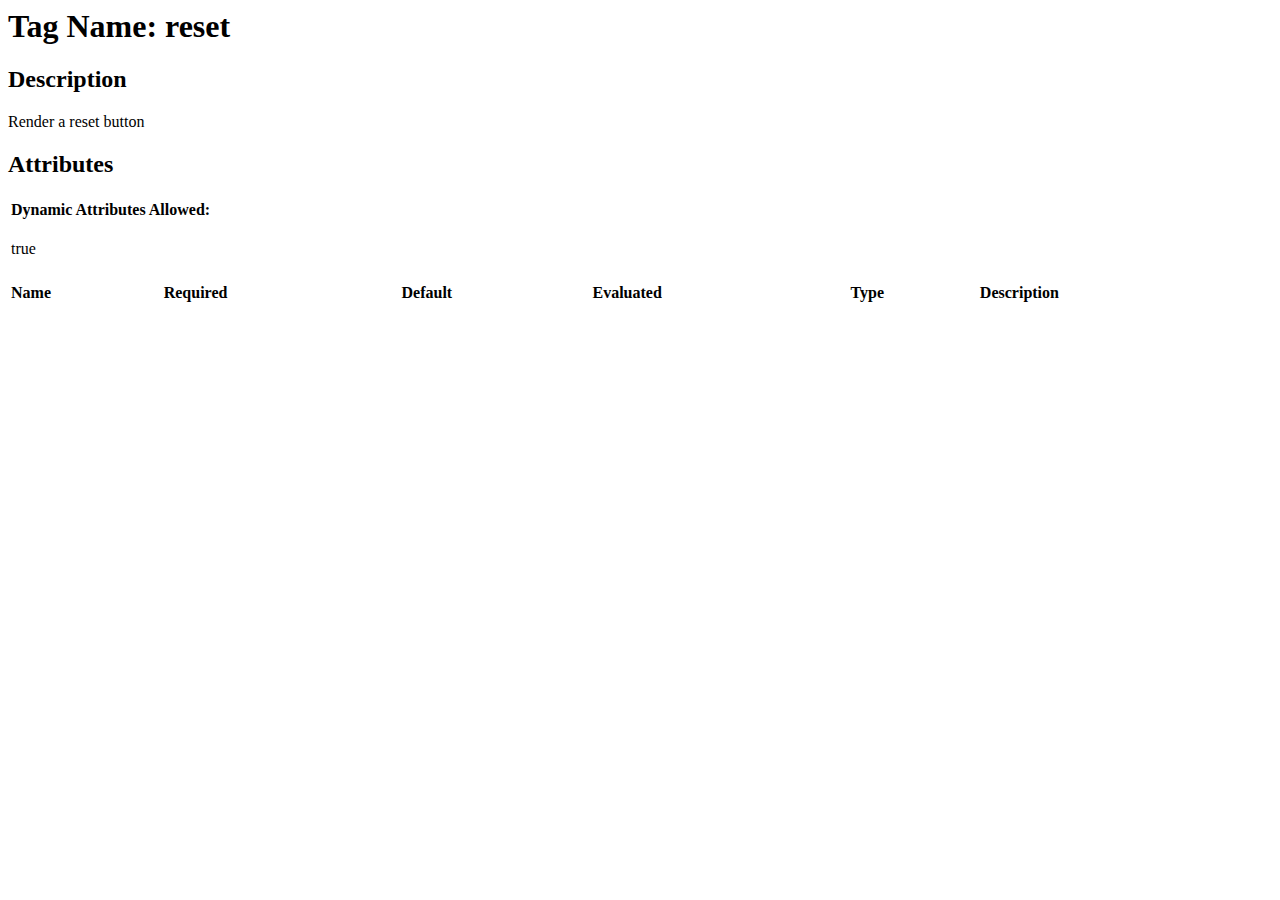
<file: struts2-jquery-plugin/src/site/docs/reset.html>
<!--
This file is generated during the build by processing Component class annotations.
Please do not edit it directly.
-->
<html>
    <head>
		<title>reset</title>
	</head>

	<body>
		<h1>Tag Name: reset</h1>
		<h2>Description</h2>
		<p>
		<!-- START SNIPPET: tagdescription -->
		Render a reset button
		<!-- END SNIPPET: tagdescription -->
		</p>

		<h2>Attributes</h2>
		<!-- START SNIPPET: tagattributes -->
		<table width="100%">
			<tr>
				<td colspan="6"><h4>Dynamic Attributes Allowed:</h4> true</td>
			</tr>
			<tr>
				<td colspan="6">&nbsp;</td>
			</tr>
			<tr>
				<th align="left" valign="top"><h4>Name</h4></th>
				<th align="left" valign="top"><h4>Required</h4></th>
				<th align="left" valign="top"><h4>Default</h4></th>
				<th align="left" valign="top"><h4>Evaluated</h4></th>
				<th align="left" valign="top"><h4>Type</h4></th>
				<th align="left" valign="top"><h4>Description</h4></th>
			</tr>
		</table>
		<!-- END SNIPPET: tagattributes -->
	</body>
</html>
</file>
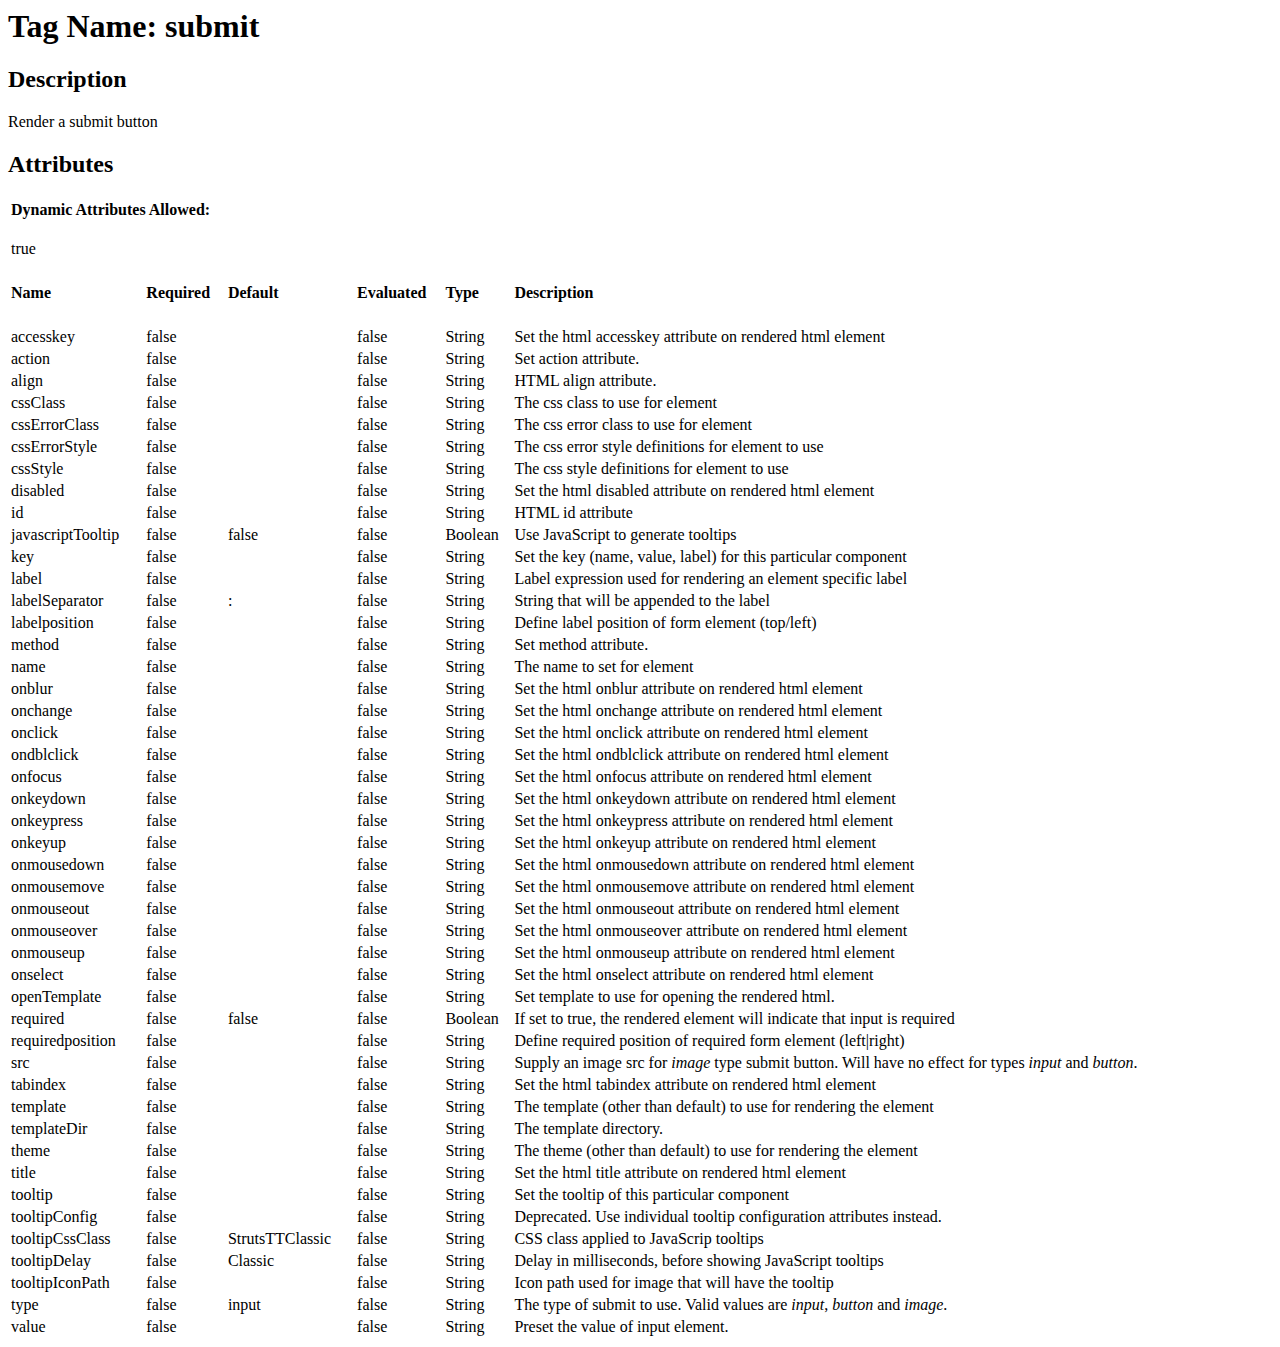
<file: struts2-jquery-plugin/src/site/docs/submit.html>
<!--
This file is generated during the build by processing Component class annotations.
Please do not edit it directly.
-->
<html>
    <head>
		<title>submit</title>
	</head>

	<body>
		<h1>Tag Name: submit</h1>
		<h2>Description</h2>
		<p>
		<!-- START SNIPPET: tagdescription -->
		Render a submit button
		<!-- END SNIPPET: tagdescription -->
		</p>

		<h2>Attributes</h2>
		<!-- START SNIPPET: tagattributes -->
		<table width="100%">
			<tr>
				<td colspan="6"><h4>Dynamic Attributes Allowed:</h4> true</td>
			</tr>
			<tr>
				<td colspan="6">&nbsp;</td>
			</tr>
			<tr>
				<th align="left" valign="top"><h4>Name</h4></th>
				<th align="left" valign="top"><h4>Required</h4></th>
				<th align="left" valign="top"><h4>Default</h4></th>
				<th align="left" valign="top"><h4>Evaluated</h4></th>
				<th align="left" valign="top"><h4>Type</h4></th>
				<th align="left" valign="top"><h4>Description</h4></th>
			</tr>
				<tr>
					<td align="left" valign="top">accesskey</td>
					<td align="left" valign="top">false</td>
					<td align="left" valign="top"></td>
					<td align="left" valign="top">false</td>
					<td align="left" valign="top">String</td>
					<td align="left" valign="top">Set the html accesskey attribute on rendered html element</td>
				</tr>
				<tr>
					<td align="left" valign="top">action</td>
					<td align="left" valign="top">false</td>
					<td align="left" valign="top"></td>
					<td align="left" valign="top">false</td>
					<td align="left" valign="top">String</td>
					<td align="left" valign="top">Set action attribute.</td>
				</tr>
				<tr>
					<td align="left" valign="top">align</td>
					<td align="left" valign="top">false</td>
					<td align="left" valign="top"></td>
					<td align="left" valign="top">false</td>
					<td align="left" valign="top">String</td>
					<td align="left" valign="top">HTML align attribute.</td>
				</tr>
				<tr>
					<td align="left" valign="top">cssClass</td>
					<td align="left" valign="top">false</td>
					<td align="left" valign="top"></td>
					<td align="left" valign="top">false</td>
					<td align="left" valign="top">String</td>
					<td align="left" valign="top">The css class to use for element</td>
				</tr>
				<tr>
					<td align="left" valign="top">cssErrorClass</td>
					<td align="left" valign="top">false</td>
					<td align="left" valign="top"></td>
					<td align="left" valign="top">false</td>
					<td align="left" valign="top">String</td>
					<td align="left" valign="top">The css error class to use for element</td>
				</tr>
				<tr>
					<td align="left" valign="top">cssErrorStyle</td>
					<td align="left" valign="top">false</td>
					<td align="left" valign="top"></td>
					<td align="left" valign="top">false</td>
					<td align="left" valign="top">String</td>
					<td align="left" valign="top">The css error style definitions for element to use</td>
				</tr>
				<tr>
					<td align="left" valign="top">cssStyle</td>
					<td align="left" valign="top">false</td>
					<td align="left" valign="top"></td>
					<td align="left" valign="top">false</td>
					<td align="left" valign="top">String</td>
					<td align="left" valign="top">The css style definitions for element to use</td>
				</tr>
				<tr>
					<td align="left" valign="top">disabled</td>
					<td align="left" valign="top">false</td>
					<td align="left" valign="top"></td>
					<td align="left" valign="top">false</td>
					<td align="left" valign="top">String</td>
					<td align="left" valign="top">Set the html disabled attribute on rendered html element</td>
				</tr>
				<tr>
					<td align="left" valign="top">id</td>
					<td align="left" valign="top">false</td>
					<td align="left" valign="top"></td>
					<td align="left" valign="top">false</td>
					<td align="left" valign="top">String</td>
					<td align="left" valign="top">HTML id attribute</td>
				</tr>
				<tr>
					<td align="left" valign="top">javascriptTooltip</td>
					<td align="left" valign="top">false</td>
					<td align="left" valign="top">false</td>
					<td align="left" valign="top">false</td>
					<td align="left" valign="top">Boolean</td>
					<td align="left" valign="top">Use JavaScript to generate tooltips</td>
				</tr>
				<tr>
					<td align="left" valign="top">key</td>
					<td align="left" valign="top">false</td>
					<td align="left" valign="top"></td>
					<td align="left" valign="top">false</td>
					<td align="left" valign="top">String</td>
					<td align="left" valign="top">Set the key (name, value, label) for this particular component</td>
				</tr>
				<tr>
					<td align="left" valign="top">label</td>
					<td align="left" valign="top">false</td>
					<td align="left" valign="top"></td>
					<td align="left" valign="top">false</td>
					<td align="left" valign="top">String</td>
					<td align="left" valign="top">Label expression used for rendering an element specific label</td>
				</tr>
				<tr>
					<td align="left" valign="top">labelSeparator</td>
					<td align="left" valign="top">false</td>
					<td align="left" valign="top">:</td>
					<td align="left" valign="top">false</td>
					<td align="left" valign="top">String</td>
					<td align="left" valign="top">String that will be appended to the label</td>
				</tr>
				<tr>
					<td align="left" valign="top">labelposition</td>
					<td align="left" valign="top">false</td>
					<td align="left" valign="top"></td>
					<td align="left" valign="top">false</td>
					<td align="left" valign="top">String</td>
					<td align="left" valign="top">Define label position of form element (top/left)</td>
				</tr>
				<tr>
					<td align="left" valign="top">method</td>
					<td align="left" valign="top">false</td>
					<td align="left" valign="top"></td>
					<td align="left" valign="top">false</td>
					<td align="left" valign="top">String</td>
					<td align="left" valign="top">Set method attribute.</td>
				</tr>
				<tr>
					<td align="left" valign="top">name</td>
					<td align="left" valign="top">false</td>
					<td align="left" valign="top"></td>
					<td align="left" valign="top">false</td>
					<td align="left" valign="top">String</td>
					<td align="left" valign="top">The name to set for element</td>
				</tr>
				<tr>
					<td align="left" valign="top">onblur</td>
					<td align="left" valign="top">false</td>
					<td align="left" valign="top"></td>
					<td align="left" valign="top">false</td>
					<td align="left" valign="top">String</td>
					<td align="left" valign="top"> Set the html onblur attribute on rendered html element</td>
				</tr>
				<tr>
					<td align="left" valign="top">onchange</td>
					<td align="left" valign="top">false</td>
					<td align="left" valign="top"></td>
					<td align="left" valign="top">false</td>
					<td align="left" valign="top">String</td>
					<td align="left" valign="top">Set the html onchange attribute on rendered html element</td>
				</tr>
				<tr>
					<td align="left" valign="top">onclick</td>
					<td align="left" valign="top">false</td>
					<td align="left" valign="top"></td>
					<td align="left" valign="top">false</td>
					<td align="left" valign="top">String</td>
					<td align="left" valign="top">Set the html onclick attribute on rendered html element</td>
				</tr>
				<tr>
					<td align="left" valign="top">ondblclick</td>
					<td align="left" valign="top">false</td>
					<td align="left" valign="top"></td>
					<td align="left" valign="top">false</td>
					<td align="left" valign="top">String</td>
					<td align="left" valign="top">Set the html ondblclick attribute on rendered html element</td>
				</tr>
				<tr>
					<td align="left" valign="top">onfocus</td>
					<td align="left" valign="top">false</td>
					<td align="left" valign="top"></td>
					<td align="left" valign="top">false</td>
					<td align="left" valign="top">String</td>
					<td align="left" valign="top">Set the html onfocus attribute on rendered html element</td>
				</tr>
				<tr>
					<td align="left" valign="top">onkeydown</td>
					<td align="left" valign="top">false</td>
					<td align="left" valign="top"></td>
					<td align="left" valign="top">false</td>
					<td align="left" valign="top">String</td>
					<td align="left" valign="top">Set the html onkeydown attribute on rendered html element</td>
				</tr>
				<tr>
					<td align="left" valign="top">onkeypress</td>
					<td align="left" valign="top">false</td>
					<td align="left" valign="top"></td>
					<td align="left" valign="top">false</td>
					<td align="left" valign="top">String</td>
					<td align="left" valign="top">Set the html onkeypress attribute on rendered html element</td>
				</tr>
				<tr>
					<td align="left" valign="top">onkeyup</td>
					<td align="left" valign="top">false</td>
					<td align="left" valign="top"></td>
					<td align="left" valign="top">false</td>
					<td align="left" valign="top">String</td>
					<td align="left" valign="top">Set the html onkeyup attribute on rendered html element</td>
				</tr>
				<tr>
					<td align="left" valign="top">onmousedown</td>
					<td align="left" valign="top">false</td>
					<td align="left" valign="top"></td>
					<td align="left" valign="top">false</td>
					<td align="left" valign="top">String</td>
					<td align="left" valign="top">Set the html onmousedown attribute on rendered html element</td>
				</tr>
				<tr>
					<td align="left" valign="top">onmousemove</td>
					<td align="left" valign="top">false</td>
					<td align="left" valign="top"></td>
					<td align="left" valign="top">false</td>
					<td align="left" valign="top">String</td>
					<td align="left" valign="top">Set the html onmousemove attribute on rendered html element</td>
				</tr>
				<tr>
					<td align="left" valign="top">onmouseout</td>
					<td align="left" valign="top">false</td>
					<td align="left" valign="top"></td>
					<td align="left" valign="top">false</td>
					<td align="left" valign="top">String</td>
					<td align="left" valign="top">Set the html onmouseout attribute on rendered html element</td>
				</tr>
				<tr>
					<td align="left" valign="top">onmouseover</td>
					<td align="left" valign="top">false</td>
					<td align="left" valign="top"></td>
					<td align="left" valign="top">false</td>
					<td align="left" valign="top">String</td>
					<td align="left" valign="top">Set the html onmouseover attribute on rendered html element</td>
				</tr>
				<tr>
					<td align="left" valign="top">onmouseup</td>
					<td align="left" valign="top">false</td>
					<td align="left" valign="top"></td>
					<td align="left" valign="top">false</td>
					<td align="left" valign="top">String</td>
					<td align="left" valign="top">Set the html onmouseup attribute on rendered html element</td>
				</tr>
				<tr>
					<td align="left" valign="top">onselect</td>
					<td align="left" valign="top">false</td>
					<td align="left" valign="top"></td>
					<td align="left" valign="top">false</td>
					<td align="left" valign="top">String</td>
					<td align="left" valign="top">Set the html onselect attribute on rendered html element</td>
				</tr>
				<tr>
					<td align="left" valign="top">openTemplate</td>
					<td align="left" valign="top">false</td>
					<td align="left" valign="top"></td>
					<td align="left" valign="top">false</td>
					<td align="left" valign="top">String</td>
					<td align="left" valign="top">Set template to use for opening the rendered html.</td>
				</tr>
				<tr>
					<td align="left" valign="top">required</td>
					<td align="left" valign="top">false</td>
					<td align="left" valign="top">false</td>
					<td align="left" valign="top">false</td>
					<td align="left" valign="top">Boolean</td>
					<td align="left" valign="top">If set to true, the rendered element will indicate that input is required</td>
				</tr>
				<tr>
					<td align="left" valign="top">requiredposition</td>
					<td align="left" valign="top">false</td>
					<td align="left" valign="top"></td>
					<td align="left" valign="top">false</td>
					<td align="left" valign="top">String</td>
					<td align="left" valign="top">Define required position of required form element (left|right)</td>
				</tr>
				<tr>
					<td align="left" valign="top">src</td>
					<td align="left" valign="top">false</td>
					<td align="left" valign="top"></td>
					<td align="left" valign="top">false</td>
					<td align="left" valign="top">String</td>
					<td align="left" valign="top">Supply an image src for <i>image</i> type submit button. Will have no effect for types <i>input</i> and <i>button</i>.</td>
				</tr>
				<tr>
					<td align="left" valign="top">tabindex</td>
					<td align="left" valign="top">false</td>
					<td align="left" valign="top"></td>
					<td align="left" valign="top">false</td>
					<td align="left" valign="top">String</td>
					<td align="left" valign="top">Set the html tabindex attribute on rendered html element</td>
				</tr>
				<tr>
					<td align="left" valign="top">template</td>
					<td align="left" valign="top">false</td>
					<td align="left" valign="top"></td>
					<td align="left" valign="top">false</td>
					<td align="left" valign="top">String</td>
					<td align="left" valign="top">The template (other than default) to use for rendering the element</td>
				</tr>
				<tr>
					<td align="left" valign="top">templateDir</td>
					<td align="left" valign="top">false</td>
					<td align="left" valign="top"></td>
					<td align="left" valign="top">false</td>
					<td align="left" valign="top">String</td>
					<td align="left" valign="top">The template directory.</td>
				</tr>
				<tr>
					<td align="left" valign="top">theme</td>
					<td align="left" valign="top">false</td>
					<td align="left" valign="top"></td>
					<td align="left" valign="top">false</td>
					<td align="left" valign="top">String</td>
					<td align="left" valign="top">The theme (other than default) to use for rendering the element</td>
				</tr>
				<tr>
					<td align="left" valign="top">title</td>
					<td align="left" valign="top">false</td>
					<td align="left" valign="top"></td>
					<td align="left" valign="top">false</td>
					<td align="left" valign="top">String</td>
					<td align="left" valign="top">Set the html title attribute on rendered html element</td>
				</tr>
				<tr>
					<td align="left" valign="top">tooltip</td>
					<td align="left" valign="top">false</td>
					<td align="left" valign="top"></td>
					<td align="left" valign="top">false</td>
					<td align="left" valign="top">String</td>
					<td align="left" valign="top">Set the tooltip of this particular component</td>
				</tr>
				<tr>
					<td align="left" valign="top">tooltipConfig</td>
					<td align="left" valign="top">false</td>
					<td align="left" valign="top"></td>
					<td align="left" valign="top">false</td>
					<td align="left" valign="top">String</td>
					<td align="left" valign="top">Deprecated. Use individual tooltip configuration attributes instead.</td>
				</tr>
				<tr>
					<td align="left" valign="top">tooltipCssClass</td>
					<td align="left" valign="top">false</td>
					<td align="left" valign="top">StrutsTTClassic</td>
					<td align="left" valign="top">false</td>
					<td align="left" valign="top">String</td>
					<td align="left" valign="top">CSS class applied to JavaScrip tooltips</td>
				</tr>
				<tr>
					<td align="left" valign="top">tooltipDelay</td>
					<td align="left" valign="top">false</td>
					<td align="left" valign="top">Classic</td>
					<td align="left" valign="top">false</td>
					<td align="left" valign="top">String</td>
					<td align="left" valign="top">Delay in milliseconds, before showing JavaScript tooltips </td>
				</tr>
				<tr>
					<td align="left" valign="top">tooltipIconPath</td>
					<td align="left" valign="top">false</td>
					<td align="left" valign="top"></td>
					<td align="left" valign="top">false</td>
					<td align="left" valign="top">String</td>
					<td align="left" valign="top">Icon path used for image that will have the tooltip</td>
				</tr>
				<tr>
					<td align="left" valign="top">type</td>
					<td align="left" valign="top">false</td>
					<td align="left" valign="top">input</td>
					<td align="left" valign="top">false</td>
					<td align="left" valign="top">String</td>
					<td align="left" valign="top">The type of submit to use. Valid values are <i>input</i>, <i>button</i> and <i>image</i>.</td>
				</tr>
				<tr>
					<td align="left" valign="top">value</td>
					<td align="left" valign="top">false</td>
					<td align="left" valign="top"></td>
					<td align="left" valign="top">false</td>
					<td align="left" valign="top">String</td>
					<td align="left" valign="top">Preset the value of input element.</td>
				</tr>
		</table>
		<!-- END SNIPPET: tagattributes -->
	</body>
</html>
</file>
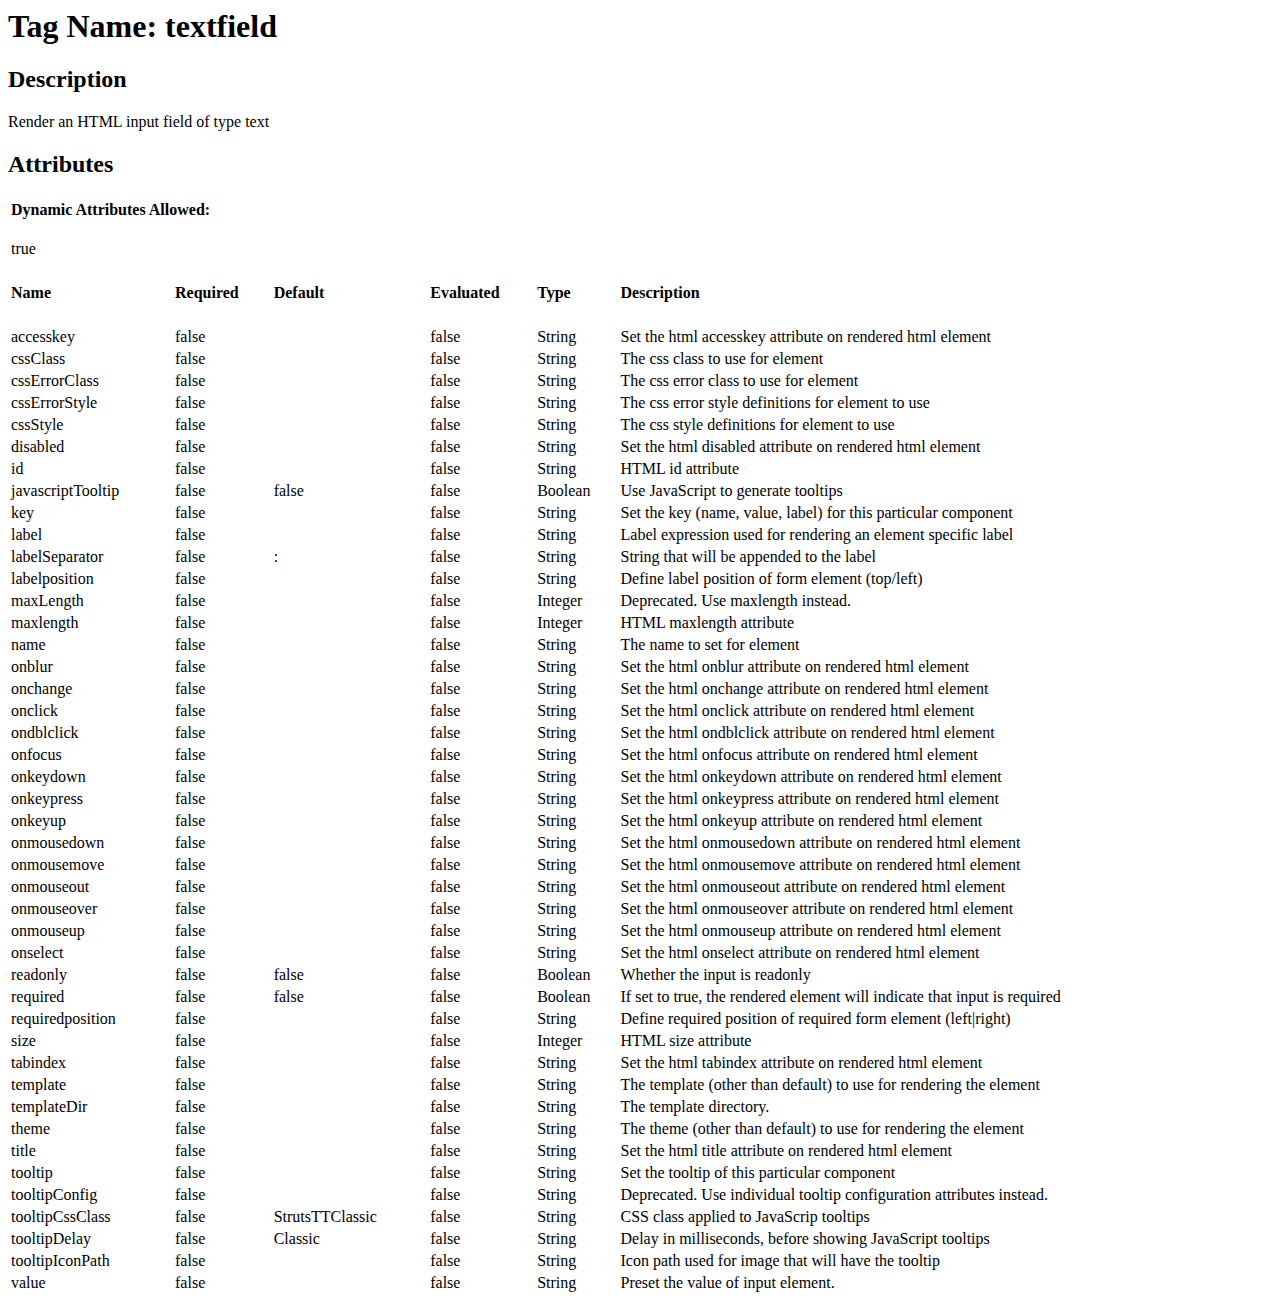
<file: struts2-jquery-plugin/src/site/docs/textfield.html>
<!--
This file is generated during the build by processing Component class annotations.
Please do not edit it directly.
-->
<html>
    <head>
		<title>textfield</title>
	</head>

	<body>
		<h1>Tag Name: textfield</h1>
		<h2>Description</h2>
		<p>
		<!-- START SNIPPET: tagdescription -->
		Render an HTML input field of type text
		<!-- END SNIPPET: tagdescription -->
		</p>

		<h2>Attributes</h2>
		<!-- START SNIPPET: tagattributes -->
		<table width="100%">
			<tr>
				<td colspan="6"><h4>Dynamic Attributes Allowed:</h4> true</td>
			</tr>
			<tr>
				<td colspan="6">&nbsp;</td>
			</tr>
			<tr>
				<th align="left" valign="top"><h4>Name</h4></th>
				<th align="left" valign="top"><h4>Required</h4></th>
				<th align="left" valign="top"><h4>Default</h4></th>
				<th align="left" valign="top"><h4>Evaluated</h4></th>
				<th align="left" valign="top"><h4>Type</h4></th>
				<th align="left" valign="top"><h4>Description</h4></th>
			</tr>
				<tr>
					<td align="left" valign="top">accesskey</td>
					<td align="left" valign="top">false</td>
					<td align="left" valign="top"></td>
					<td align="left" valign="top">false</td>
					<td align="left" valign="top">String</td>
					<td align="left" valign="top">Set the html accesskey attribute on rendered html element</td>
				</tr>
				<tr>
					<td align="left" valign="top">cssClass</td>
					<td align="left" valign="top">false</td>
					<td align="left" valign="top"></td>
					<td align="left" valign="top">false</td>
					<td align="left" valign="top">String</td>
					<td align="left" valign="top">The css class to use for element</td>
				</tr>
				<tr>
					<td align="left" valign="top">cssErrorClass</td>
					<td align="left" valign="top">false</td>
					<td align="left" valign="top"></td>
					<td align="left" valign="top">false</td>
					<td align="left" valign="top">String</td>
					<td align="left" valign="top">The css error class to use for element</td>
				</tr>
				<tr>
					<td align="left" valign="top">cssErrorStyle</td>
					<td align="left" valign="top">false</td>
					<td align="left" valign="top"></td>
					<td align="left" valign="top">false</td>
					<td align="left" valign="top">String</td>
					<td align="left" valign="top">The css error style definitions for element to use</td>
				</tr>
				<tr>
					<td align="left" valign="top">cssStyle</td>
					<td align="left" valign="top">false</td>
					<td align="left" valign="top"></td>
					<td align="left" valign="top">false</td>
					<td align="left" valign="top">String</td>
					<td align="left" valign="top">The css style definitions for element to use</td>
				</tr>
				<tr>
					<td align="left" valign="top">disabled</td>
					<td align="left" valign="top">false</td>
					<td align="left" valign="top"></td>
					<td align="left" valign="top">false</td>
					<td align="left" valign="top">String</td>
					<td align="left" valign="top">Set the html disabled attribute on rendered html element</td>
				</tr>
				<tr>
					<td align="left" valign="top">id</td>
					<td align="left" valign="top">false</td>
					<td align="left" valign="top"></td>
					<td align="left" valign="top">false</td>
					<td align="left" valign="top">String</td>
					<td align="left" valign="top">HTML id attribute</td>
				</tr>
				<tr>
					<td align="left" valign="top">javascriptTooltip</td>
					<td align="left" valign="top">false</td>
					<td align="left" valign="top">false</td>
					<td align="left" valign="top">false</td>
					<td align="left" valign="top">Boolean</td>
					<td align="left" valign="top">Use JavaScript to generate tooltips</td>
				</tr>
				<tr>
					<td align="left" valign="top">key</td>
					<td align="left" valign="top">false</td>
					<td align="left" valign="top"></td>
					<td align="left" valign="top">false</td>
					<td align="left" valign="top">String</td>
					<td align="left" valign="top">Set the key (name, value, label) for this particular component</td>
				</tr>
				<tr>
					<td align="left" valign="top">label</td>
					<td align="left" valign="top">false</td>
					<td align="left" valign="top"></td>
					<td align="left" valign="top">false</td>
					<td align="left" valign="top">String</td>
					<td align="left" valign="top">Label expression used for rendering an element specific label</td>
				</tr>
				<tr>
					<td align="left" valign="top">labelSeparator</td>
					<td align="left" valign="top">false</td>
					<td align="left" valign="top">:</td>
					<td align="left" valign="top">false</td>
					<td align="left" valign="top">String</td>
					<td align="left" valign="top">String that will be appended to the label</td>
				</tr>
				<tr>
					<td align="left" valign="top">labelposition</td>
					<td align="left" valign="top">false</td>
					<td align="left" valign="top"></td>
					<td align="left" valign="top">false</td>
					<td align="left" valign="top">String</td>
					<td align="left" valign="top">Define label position of form element (top/left)</td>
				</tr>
				<tr>
					<td align="left" valign="top">maxLength</td>
					<td align="left" valign="top">false</td>
					<td align="left" valign="top"></td>
					<td align="left" valign="top">false</td>
					<td align="left" valign="top">Integer</td>
					<td align="left" valign="top">Deprecated. Use maxlength instead.</td>
				</tr>
				<tr>
					<td align="left" valign="top">maxlength</td>
					<td align="left" valign="top">false</td>
					<td align="left" valign="top"></td>
					<td align="left" valign="top">false</td>
					<td align="left" valign="top">Integer</td>
					<td align="left" valign="top">HTML maxlength attribute</td>
				</tr>
				<tr>
					<td align="left" valign="top">name</td>
					<td align="left" valign="top">false</td>
					<td align="left" valign="top"></td>
					<td align="left" valign="top">false</td>
					<td align="left" valign="top">String</td>
					<td align="left" valign="top">The name to set for element</td>
				</tr>
				<tr>
					<td align="left" valign="top">onblur</td>
					<td align="left" valign="top">false</td>
					<td align="left" valign="top"></td>
					<td align="left" valign="top">false</td>
					<td align="left" valign="top">String</td>
					<td align="left" valign="top"> Set the html onblur attribute on rendered html element</td>
				</tr>
				<tr>
					<td align="left" valign="top">onchange</td>
					<td align="left" valign="top">false</td>
					<td align="left" valign="top"></td>
					<td align="left" valign="top">false</td>
					<td align="left" valign="top">String</td>
					<td align="left" valign="top">Set the html onchange attribute on rendered html element</td>
				</tr>
				<tr>
					<td align="left" valign="top">onclick</td>
					<td align="left" valign="top">false</td>
					<td align="left" valign="top"></td>
					<td align="left" valign="top">false</td>
					<td align="left" valign="top">String</td>
					<td align="left" valign="top">Set the html onclick attribute on rendered html element</td>
				</tr>
				<tr>
					<td align="left" valign="top">ondblclick</td>
					<td align="left" valign="top">false</td>
					<td align="left" valign="top"></td>
					<td align="left" valign="top">false</td>
					<td align="left" valign="top">String</td>
					<td align="left" valign="top">Set the html ondblclick attribute on rendered html element</td>
				</tr>
				<tr>
					<td align="left" valign="top">onfocus</td>
					<td align="left" valign="top">false</td>
					<td align="left" valign="top"></td>
					<td align="left" valign="top">false</td>
					<td align="left" valign="top">String</td>
					<td align="left" valign="top">Set the html onfocus attribute on rendered html element</td>
				</tr>
				<tr>
					<td align="left" valign="top">onkeydown</td>
					<td align="left" valign="top">false</td>
					<td align="left" valign="top"></td>
					<td align="left" valign="top">false</td>
					<td align="left" valign="top">String</td>
					<td align="left" valign="top">Set the html onkeydown attribute on rendered html element</td>
				</tr>
				<tr>
					<td align="left" valign="top">onkeypress</td>
					<td align="left" valign="top">false</td>
					<td align="left" valign="top"></td>
					<td align="left" valign="top">false</td>
					<td align="left" valign="top">String</td>
					<td align="left" valign="top">Set the html onkeypress attribute on rendered html element</td>
				</tr>
				<tr>
					<td align="left" valign="top">onkeyup</td>
					<td align="left" valign="top">false</td>
					<td align="left" valign="top"></td>
					<td align="left" valign="top">false</td>
					<td align="left" valign="top">String</td>
					<td align="left" valign="top">Set the html onkeyup attribute on rendered html element</td>
				</tr>
				<tr>
					<td align="left" valign="top">onmousedown</td>
					<td align="left" valign="top">false</td>
					<td align="left" valign="top"></td>
					<td align="left" valign="top">false</td>
					<td align="left" valign="top">String</td>
					<td align="left" valign="top">Set the html onmousedown attribute on rendered html element</td>
				</tr>
				<tr>
					<td align="left" valign="top">onmousemove</td>
					<td align="left" valign="top">false</td>
					<td align="left" valign="top"></td>
					<td align="left" valign="top">false</td>
					<td align="left" valign="top">String</td>
					<td align="left" valign="top">Set the html onmousemove attribute on rendered html element</td>
				</tr>
				<tr>
					<td align="left" valign="top">onmouseout</td>
					<td align="left" valign="top">false</td>
					<td align="left" valign="top"></td>
					<td align="left" valign="top">false</td>
					<td align="left" valign="top">String</td>
					<td align="left" valign="top">Set the html onmouseout attribute on rendered html element</td>
				</tr>
				<tr>
					<td align="left" valign="top">onmouseover</td>
					<td align="left" valign="top">false</td>
					<td align="left" valign="top"></td>
					<td align="left" valign="top">false</td>
					<td align="left" valign="top">String</td>
					<td align="left" valign="top">Set the html onmouseover attribute on rendered html element</td>
				</tr>
				<tr>
					<td align="left" valign="top">onmouseup</td>
					<td align="left" valign="top">false</td>
					<td align="left" valign="top"></td>
					<td align="left" valign="top">false</td>
					<td align="left" valign="top">String</td>
					<td align="left" valign="top">Set the html onmouseup attribute on rendered html element</td>
				</tr>
				<tr>
					<td align="left" valign="top">onselect</td>
					<td align="left" valign="top">false</td>
					<td align="left" valign="top"></td>
					<td align="left" valign="top">false</td>
					<td align="left" valign="top">String</td>
					<td align="left" valign="top">Set the html onselect attribute on rendered html element</td>
				</tr>
				<tr>
					<td align="left" valign="top">readonly</td>
					<td align="left" valign="top">false</td>
					<td align="left" valign="top">false</td>
					<td align="left" valign="top">false</td>
					<td align="left" valign="top">Boolean</td>
					<td align="left" valign="top">Whether the input is readonly</td>
				</tr>
				<tr>
					<td align="left" valign="top">required</td>
					<td align="left" valign="top">false</td>
					<td align="left" valign="top">false</td>
					<td align="left" valign="top">false</td>
					<td align="left" valign="top">Boolean</td>
					<td align="left" valign="top">If set to true, the rendered element will indicate that input is required</td>
				</tr>
				<tr>
					<td align="left" valign="top">requiredposition</td>
					<td align="left" valign="top">false</td>
					<td align="left" valign="top"></td>
					<td align="left" valign="top">false</td>
					<td align="left" valign="top">String</td>
					<td align="left" valign="top">Define required position of required form element (left|right)</td>
				</tr>
				<tr>
					<td align="left" valign="top">size</td>
					<td align="left" valign="top">false</td>
					<td align="left" valign="top"></td>
					<td align="left" valign="top">false</td>
					<td align="left" valign="top">Integer</td>
					<td align="left" valign="top">HTML size attribute</td>
				</tr>
				<tr>
					<td align="left" valign="top">tabindex</td>
					<td align="left" valign="top">false</td>
					<td align="left" valign="top"></td>
					<td align="left" valign="top">false</td>
					<td align="left" valign="top">String</td>
					<td align="left" valign="top">Set the html tabindex attribute on rendered html element</td>
				</tr>
				<tr>
					<td align="left" valign="top">template</td>
					<td align="left" valign="top">false</td>
					<td align="left" valign="top"></td>
					<td align="left" valign="top">false</td>
					<td align="left" valign="top">String</td>
					<td align="left" valign="top">The template (other than default) to use for rendering the element</td>
				</tr>
				<tr>
					<td align="left" valign="top">templateDir</td>
					<td align="left" valign="top">false</td>
					<td align="left" valign="top"></td>
					<td align="left" valign="top">false</td>
					<td align="left" valign="top">String</td>
					<td align="left" valign="top">The template directory.</td>
				</tr>
				<tr>
					<td align="left" valign="top">theme</td>
					<td align="left" valign="top">false</td>
					<td align="left" valign="top"></td>
					<td align="left" valign="top">false</td>
					<td align="left" valign="top">String</td>
					<td align="left" valign="top">The theme (other than default) to use for rendering the element</td>
				</tr>
				<tr>
					<td align="left" valign="top">title</td>
					<td align="left" valign="top">false</td>
					<td align="left" valign="top"></td>
					<td align="left" valign="top">false</td>
					<td align="left" valign="top">String</td>
					<td align="left" valign="top">Set the html title attribute on rendered html element</td>
				</tr>
				<tr>
					<td align="left" valign="top">tooltip</td>
					<td align="left" valign="top">false</td>
					<td align="left" valign="top"></td>
					<td align="left" valign="top">false</td>
					<td align="left" valign="top">String</td>
					<td align="left" valign="top">Set the tooltip of this particular component</td>
				</tr>
				<tr>
					<td align="left" valign="top">tooltipConfig</td>
					<td align="left" valign="top">false</td>
					<td align="left" valign="top"></td>
					<td align="left" valign="top">false</td>
					<td align="left" valign="top">String</td>
					<td align="left" valign="top">Deprecated. Use individual tooltip configuration attributes instead.</td>
				</tr>
				<tr>
					<td align="left" valign="top">tooltipCssClass</td>
					<td align="left" valign="top">false</td>
					<td align="left" valign="top">StrutsTTClassic</td>
					<td align="left" valign="top">false</td>
					<td align="left" valign="top">String</td>
					<td align="left" valign="top">CSS class applied to JavaScrip tooltips</td>
				</tr>
				<tr>
					<td align="left" valign="top">tooltipDelay</td>
					<td align="left" valign="top">false</td>
					<td align="left" valign="top">Classic</td>
					<td align="left" valign="top">false</td>
					<td align="left" valign="top">String</td>
					<td align="left" valign="top">Delay in milliseconds, before showing JavaScript tooltips </td>
				</tr>
				<tr>
					<td align="left" valign="top">tooltipIconPath</td>
					<td align="left" valign="top">false</td>
					<td align="left" valign="top"></td>
					<td align="left" valign="top">false</td>
					<td align="left" valign="top">String</td>
					<td align="left" valign="top">Icon path used for image that will have the tooltip</td>
				</tr>
				<tr>
					<td align="left" valign="top">value</td>
					<td align="left" valign="top">false</td>
					<td align="left" valign="top"></td>
					<td align="left" valign="top">false</td>
					<td align="left" valign="top">String</td>
					<td align="left" valign="top">Preset the value of input element.</td>
				</tr>
		</table>
		<!-- END SNIPPET: tagattributes -->
	</body>
</html>
</file>
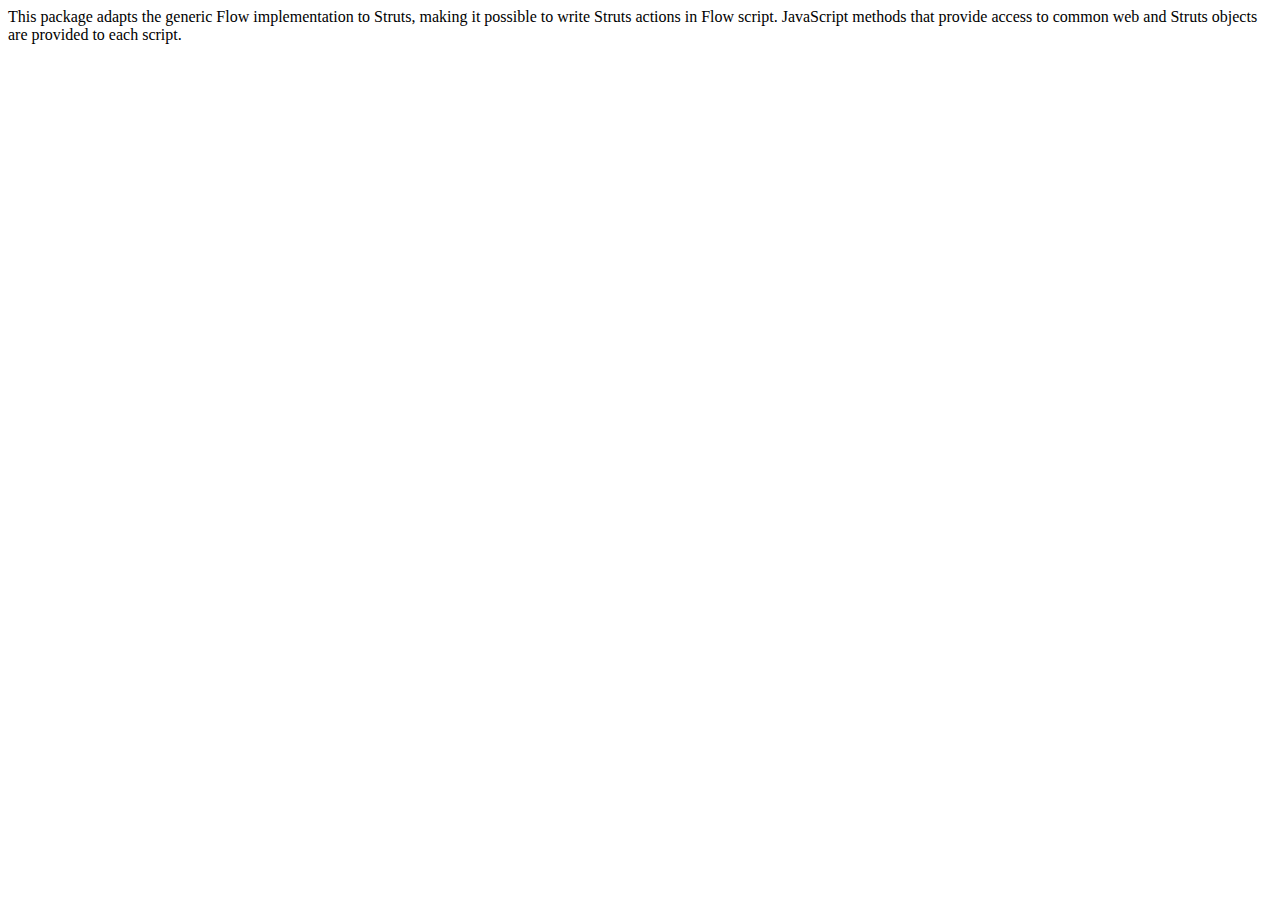
<file: flow/src/java/org/apache/struts/flow/package.html>
<html>
<head>
    <title>Struts Flow</title>
</head>
<body>
    This package adapts the generic Flow implementation to Struts, making it possible to write Struts actions in Flow script.  JavaScript methods that provide access to common web and Struts objects are provided to each script. 
</body>
</html>
</file>
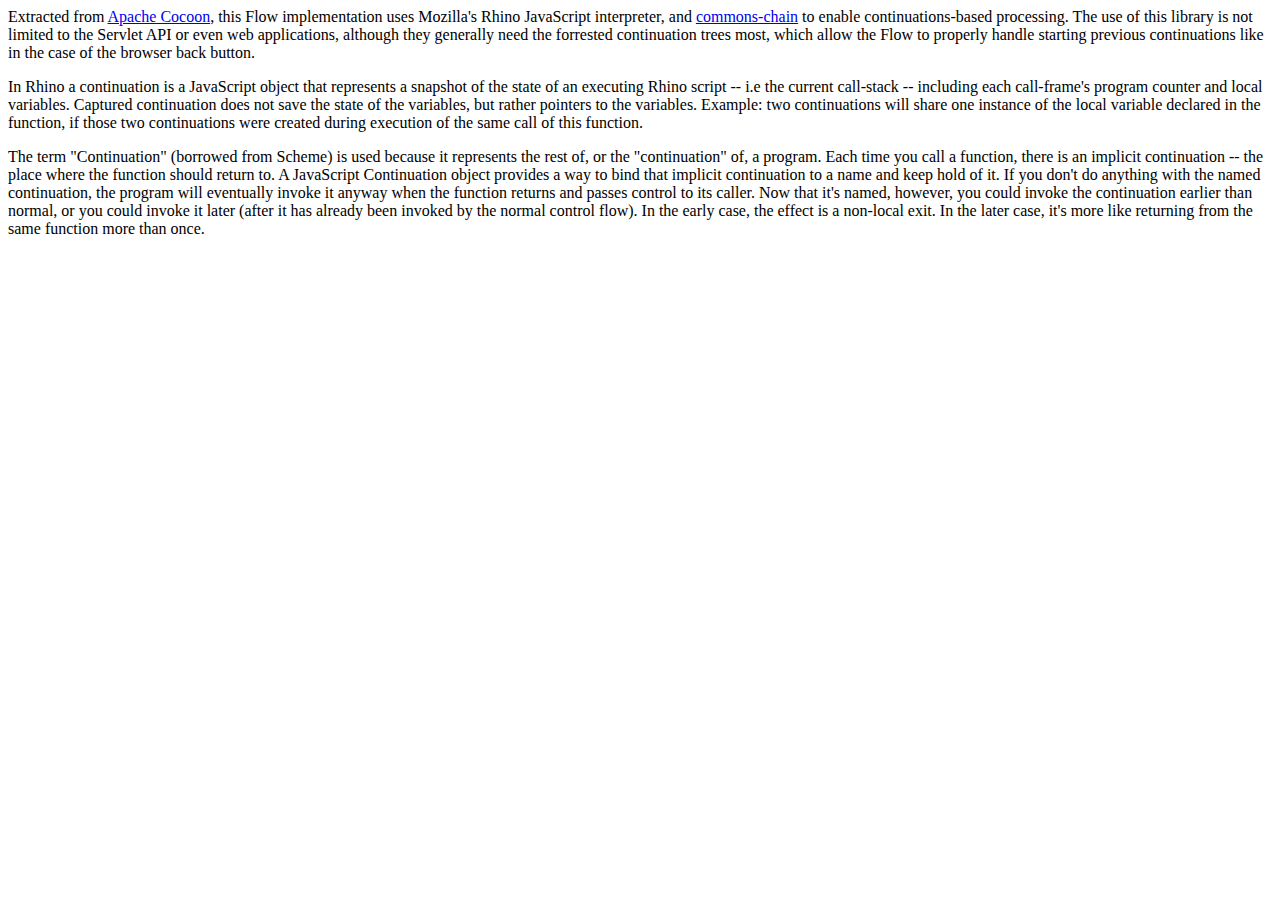
<file: flow/src/java/org/apache/struts/flow/core/package.html>
<html>
<head>
    <title>Flow Implementation</title>
</head>
<body>
    <p>Extracted from <a href="http://cocoon.apache.org">Apache Cocoon</a>, this Flow implementation uses  
    Mozilla's Rhino JavaScript interpreter, and <a href="http://jakarta.apache.org/commons/sandbox/chain">commons-chain</a> to enable continuations-based processing.  The use of    this library is not limited to the Servlet API or even web applications, although they generally need the     forrested continuation trees most, which allow the Flow to properly handle starting previous continuations like    in the case of the browser back button.
    </p>
    <p>
    In Rhino a continuation is a JavaScript object that represents a snapshot of the state of an executing Rhino script -- i.e the current call-stack -- including each call-frame's program counter and local variables.  Captured continuation does not save the state of the variables, but rather pointers to the variables. Example: two continuations will share one instance of the local variable declared in the function, if those two continuations were created during execution of the same call of this function.
    </p>
    <p>
    The term "Continuation" (borrowed from Scheme) is used because it represents the rest of, or the "continuation" of, a program. Each time you call a function, there is an implicit continuation -- the place where the function should return to. A JavaScript Continuation object provides a way to bind that implicit continuation to a name and keep hold of it. If you don't do anything with the named continuation, the program will eventually invoke it anyway when the function returns and passes control to its caller. Now that it's named, however, you could invoke the continuation earlier than normal, or you could invoke it later (after it has already been invoked by the normal control flow). In the early case, the effect is a non-local exit. In the later case, it's more like returning from the same function more than once.
    </p>
</body>
</html>
</file>
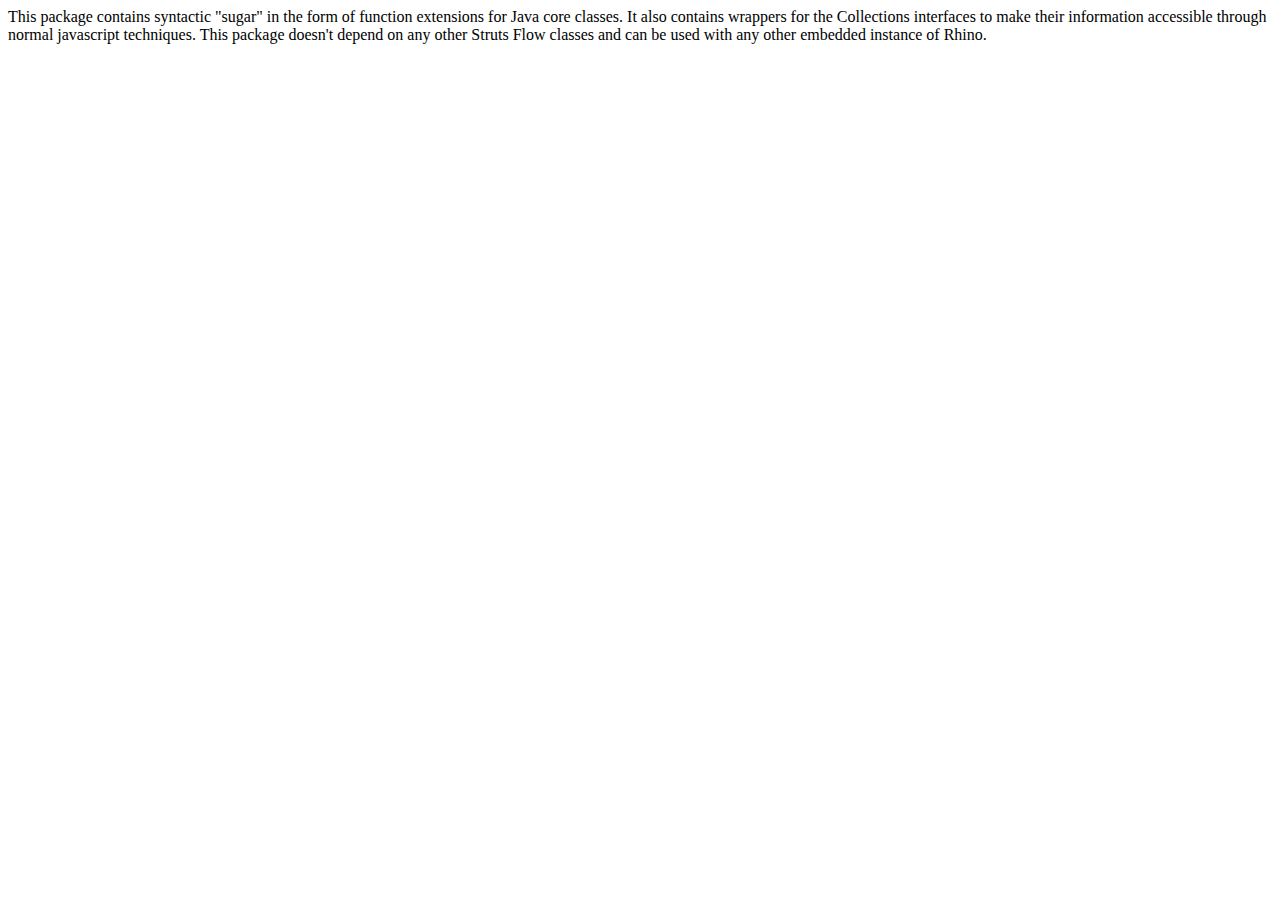
<file: flow/src/java/org/apache/struts/flow/sugar/package.html>
<html>
<head>
    <title>Struts Flow - Sugar</title>
</head>
<body>
    This package contains syntactic "sugar" in the form of function extensions for 
    Java core classes.  It also contains wrappers for the Collections interfaces to make
    their information accessible through normal javascript techniques.  This package doesn't depend on 
    any other Struts Flow classes and can be used with any other embedded instance of Rhino.
</body>
</html>
</file>
